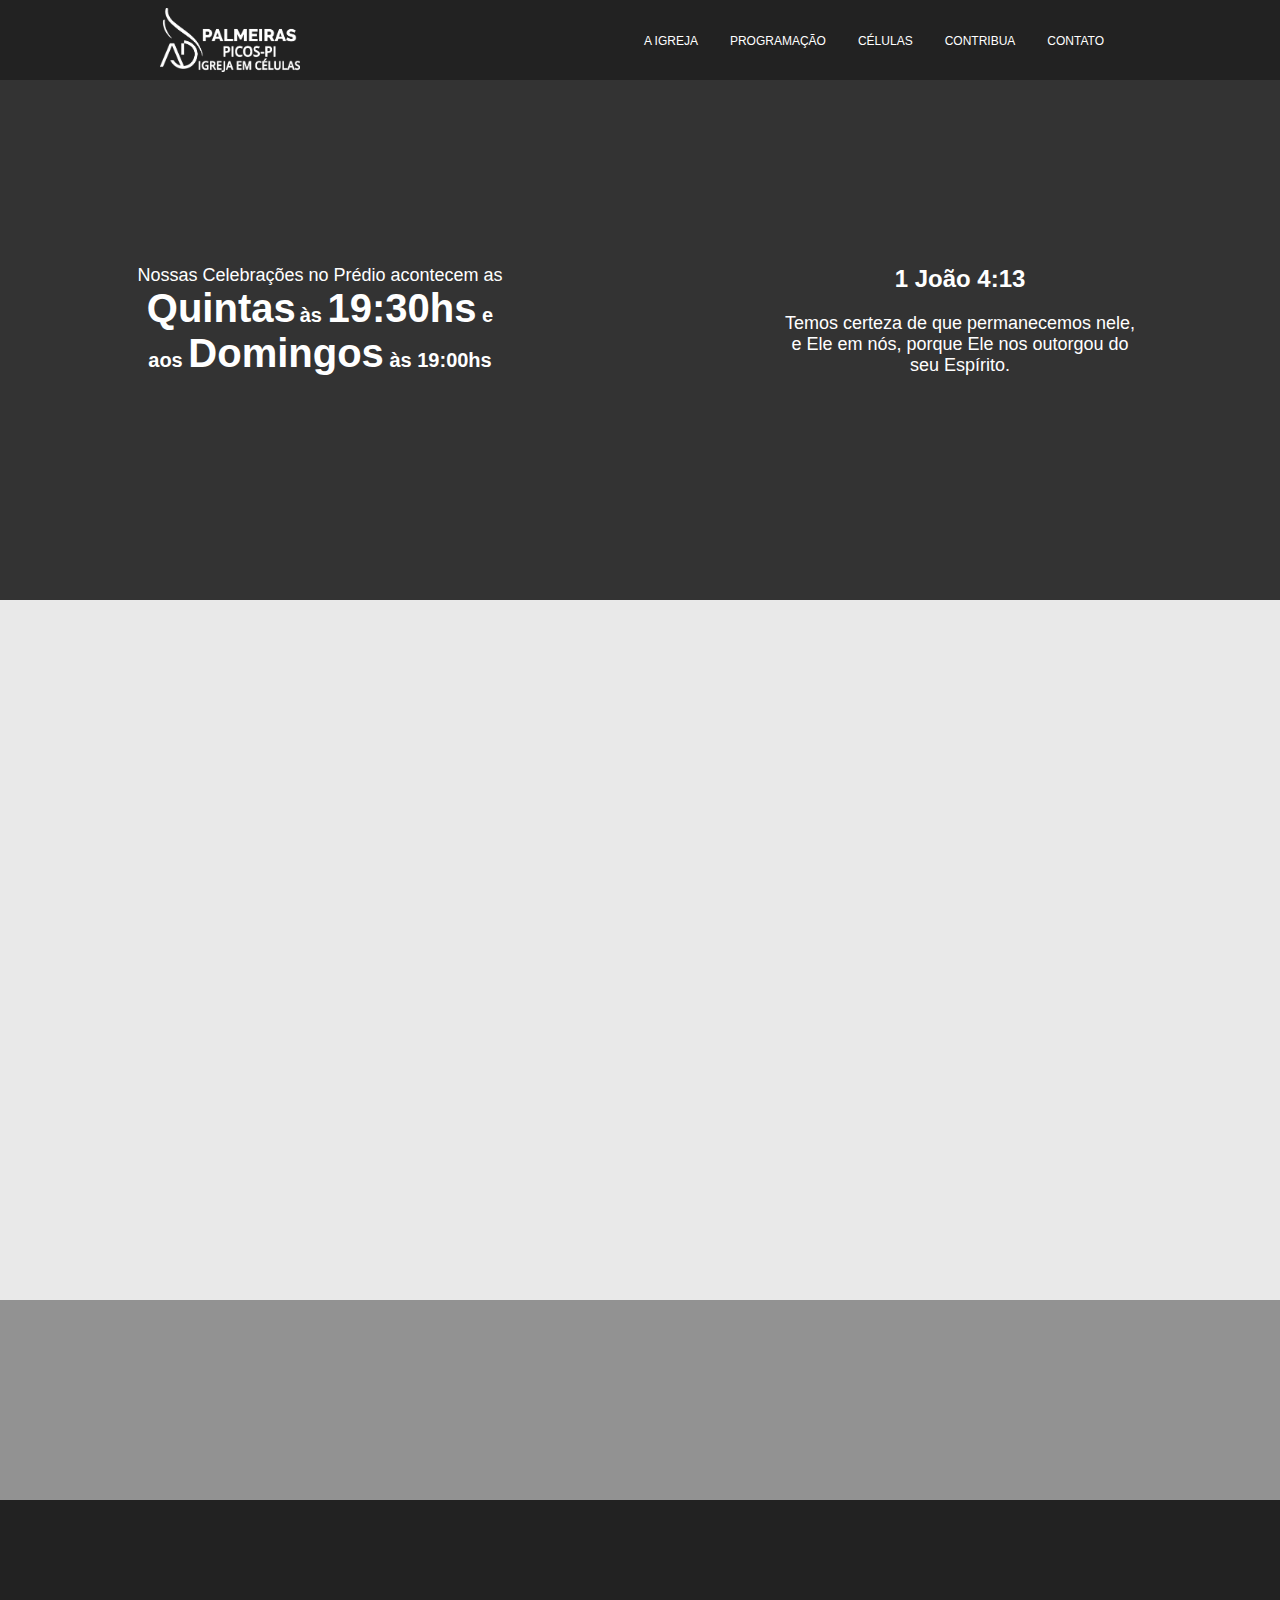
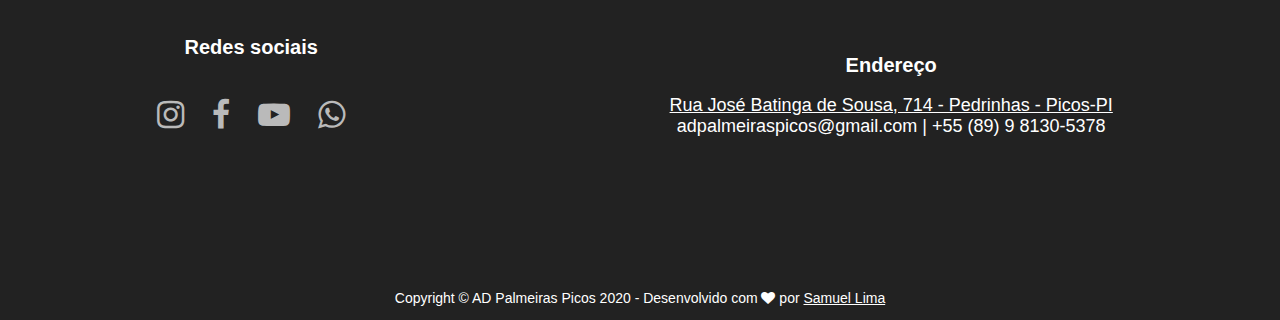
<file: index.html>
<!DOCTYPE html>
<html lang="pt-br">
  <head>
    <meta charset="UTF-8">
    <meta name="viewport" content="width=device-width, initial-scale=1.0">
    <title>AD Palmeiras Church</title>

    <link rel="stylesheet" href="./css/main.css">
  </head>

  <body>
    <header>
      <nav>
        <div class="container">
          <!-- LOGO DA IGREJA -->
          <img id="logo" src="./img/logo.png" alt="logo">

          <!-- BOTÃO DE MENU OCULTO PARA CELULAR -->
          <span id="mobile-menu"><button id="btnMenuMobile">Menu</button></span>

          <!-- MENU DE ACESSO -->
          <ul class="box-menu">
            <li class="menu-item"><a id="btn-a-igreja" href="">A IGREJA</a>
              <ul class="box-subMenu">
                <li class="subMenuItem"><a href="./pages/sobre.html">SOBRE NÓS</a></li>
                <li class="subMenuItem"><a href="./pages/ministerios.html">MINISTÉRIOS</a></li>
                <li class="subMenuItem"><a href="./pages/pastores.html">PASTORES</a></li>
              </ul>
            </li>

            <li class="menu-item"><a href="#">PROGRAMAÇÃO</a>
              <ul class="box-subMenu">
                <li class="subMenuItem"><a href="./pages/eventos.html">EVENTOS</a></li>
                <li class="subMenuItem"><a href="./pages/agenda.html">AGENDA</a></li>
              </ul>
            </li>

            <li class="menu-item"><a href="#">CÉLULAS</a>
              <ul class="box-subMenu">
                <li class="subMenuItem"><a href="./pages/todasAsCelulas.html">TODAS AS CÉLULAS</a></li>
                <li class="subMenuItem"><a href="./pages/queroParticipar.html">QUERO PARTICIPAR</a></li>
                <li class="subMenuItem"><a href="./pages/compartilhamento.html">COMPARTILHAMENTO</a></li>
              </ul>
            </li>

            <li class="menu-item"><a href="./pages/contribua.html">CONTRIBUA</a></li>
            <li class="menu-item"><a href="./pages/contato.html">CONTATO</a></li>
          </ul>
        </div>
      </nav>

      <div class="content-header">
        <div class="info-header">
          <p class="txt1">Nossas Celebrações no Prédio acontecem as</p>
          <span class="txt3">Quintas</span>
          <span class="txt2">às  <span class="txt3">19:30hs</span> e aos <span class="txt3">Domingos</span> às 19:00hs</span>
        </div>

        <div class="texto-biblico">
          <h2>1 João 4:13</h2>
          <p class="txt1">Temos certeza de que permanecemos nele, e Ele em nós, 
            porque Ele nos outorgou do seu Espírito.
          </p>
        </div>
      </div>
    </header>

    <main style="background-color: #e9e9e9; width: 100%; height: 700px;">
      <!-- CONTEÚDO PRINCIPAL DA HOME -->
    </main>

    <section style="background-color: #929292; width: 100%; height: 200px;">
      <!-- PÁGINA DE CAPTURA -->
    </section>

    <footer>
      <div class="infoFooter">

        <div class="box-social">
          <p class="txt2">Redes sociais</p><br>

          <ul class="social-list">
            <li class="icone-instagram">
              <a href="https://www.instagram.com/adpalmeiraspicos/" target="blank">
                <i class="fa fa-instagram" aria-hidden="true"></i>
              </a>
            </li>

            <li class="icone-facebook">
              <a href="https://www.facebook.com/adpalmeiraspicos/" target="blank">
                <i class="fa fa-facebook" aria-hidden="true"></i>
              </a>
            </li>

            <li class="icone-youtube">
              <a href="https://www.youtube.com/channel/UCHzd-3eNzYxPHLeCQanpg9g" target="blank">
                <i class="fa fa-youtube-play" aria-hidden="true"></i>
              </a>
            </li>

            <li class="icone-whatsapp">
              <a href="https://api.whatsapp.com/send?phone=558981305378&text=&source=&data=&app_absent=" target="blank">
                <i class="fa fa-whatsapp" aria-hidden="true"></i>
              </a>
            </li>
          </ul>
        </div>

        <div class="box-end">
          <p class="txt2">Endereço</p> <br>
          <a class="txt1" href="https://www.google.com.br/maps/place/7%C2%B004'30.7%22S+41%C2%B025'31.4%22W/@-7.075201,-41.4259452,209m/data=!3m2!1e3!4b1!4m14!1m7!3m6!1s0x79c1a9238d75625:0x7ba4c09108d435dd!2sR.+Projetada+Cento+e+Setenta+e+Quatro,+435-325+-+Pedrinhas,+Picos+-+PI,+64600-000!3b1!8m2!3d-7.0753603!4d-41.4254355!3m5!1s0x0:0x0!7e2!8m2!3d-7.0752006!4d-41.4253979?hl=pt-BR&authuser=0" target="blank">Rua José Batinga de Sousa, 714 - Pedrinhas - Picos-PI</a>
          <p class="txt1">adpalmeiraspicos@gmail.com | +55 (89) 9 8130-5378</p>
        </div>
      </div>

      <div class="credit">
        <p>Copyright &copy; AD Palmeiras Picos 2020 - Desenvolvido com <i class="fa fa-heart" aria-hidden="true"></i> por <a href="#samuel">Samuel Lima</a></p>
      </div>
    </footer>

    <script src="./scripts/index.js"></script>
  </body>
</html>
</file>
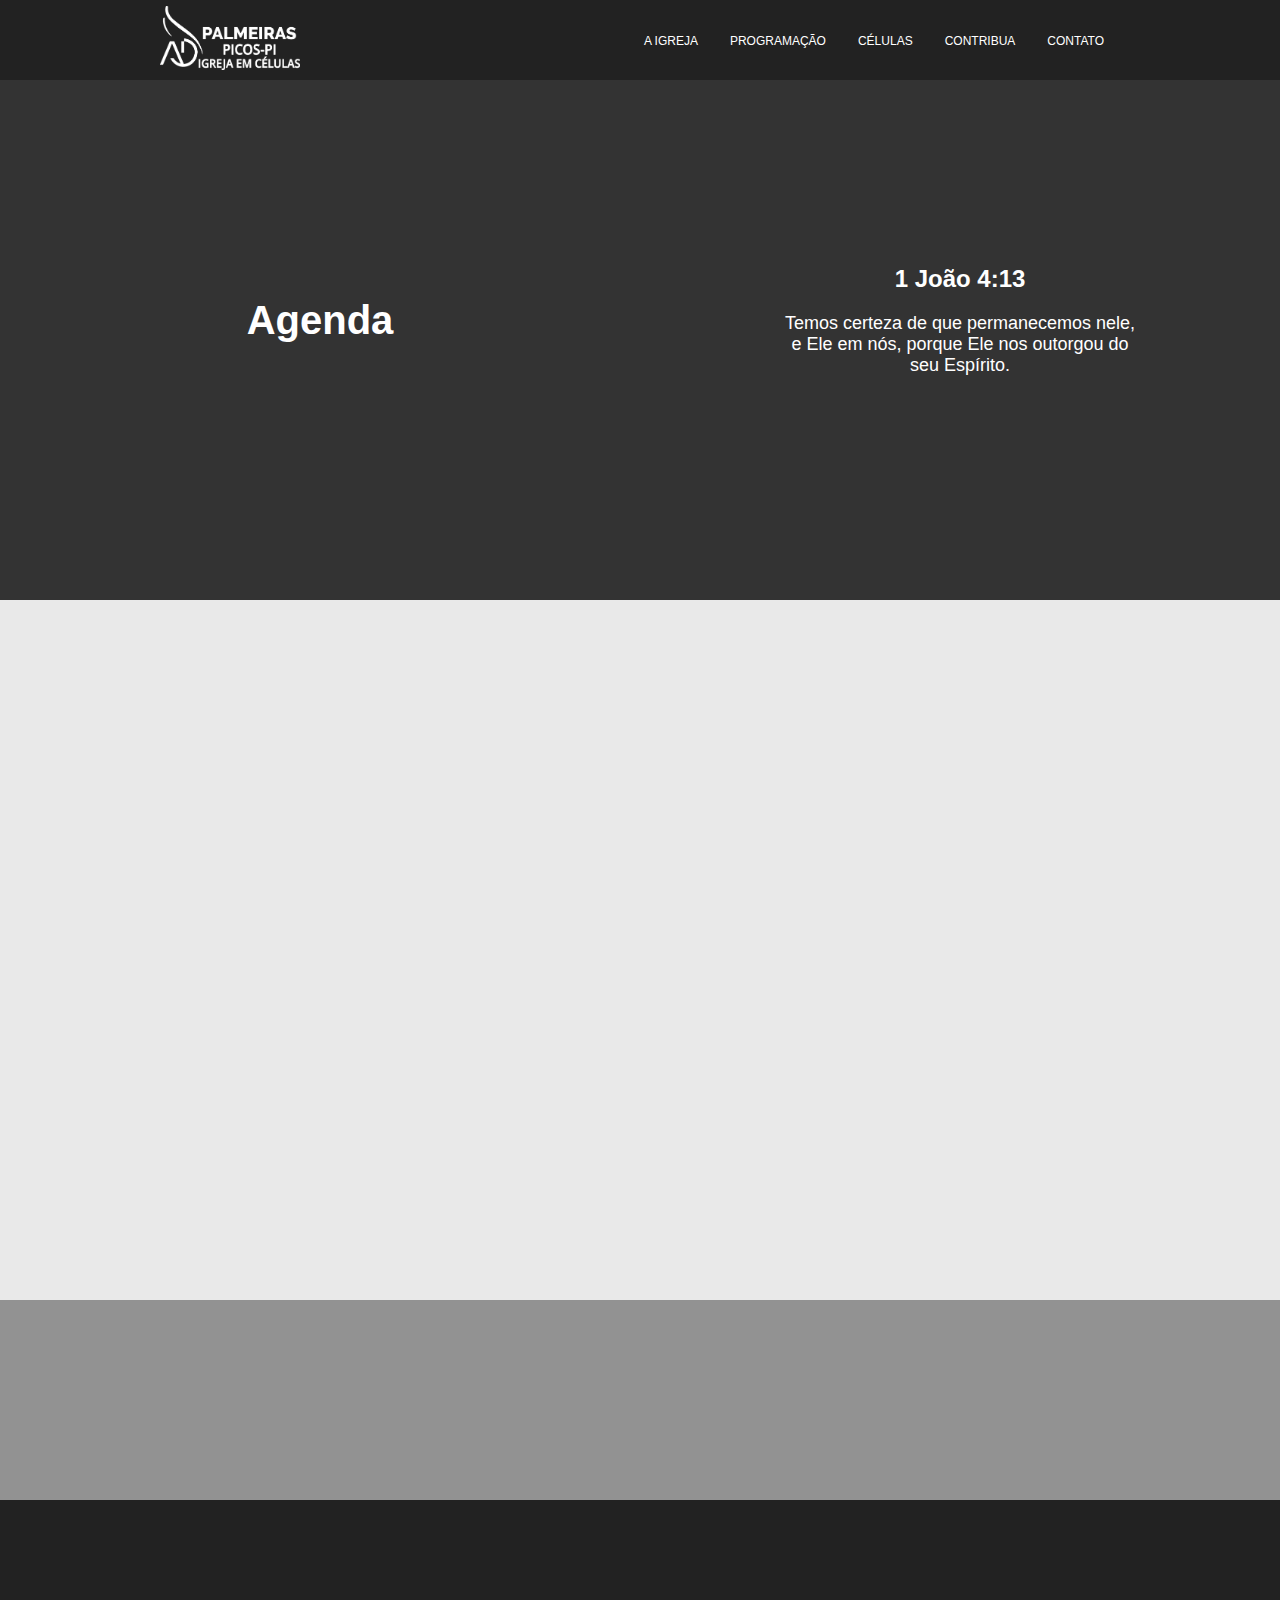
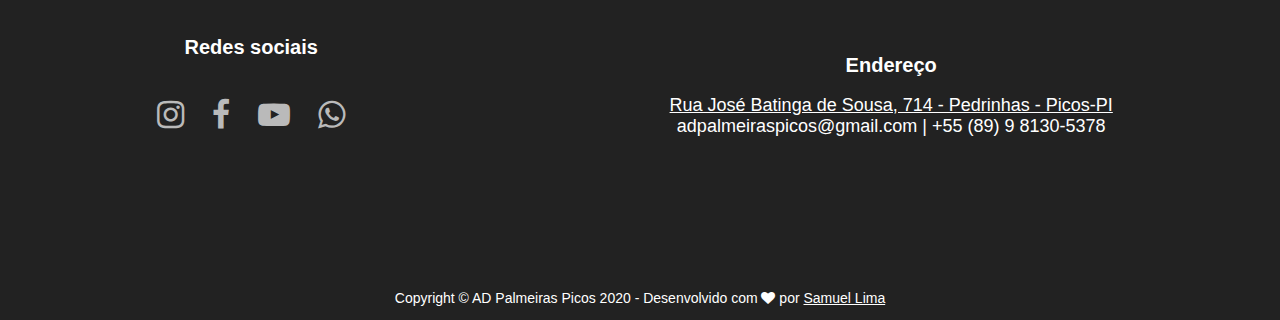
<file: pages/agenda.html>
<!DOCTYPE html>
<html lang="pt-br">
  <head>
    <meta charset="UTF-8">
    <meta name="viewport" content="width=device-width, initial-scale=1.0">
    <title>AD Palmeiras Church | Agenda</title>

    <link rel="stylesheet" href="../css/main.css">
  </head>

  <body>
    <header>
      <nav>
        <div class="container">
          <!-- LOGO DA IGREJA -->
          <a href="../index.html"><img id="logo" src="../img/logo.png" alt="logo"></a>

          <!-- BOTÃO DE MENU OCULTO PARA CELULAR -->
          <span id="mobile-menu"><button id="btnMenuMobile">Menu</button></span>

          <!-- MENU DE ACESSO -->
          <ul class="box-menu">
            <li class="menu-item"><a id="btn-a-igreja" href="">A IGREJA</a>
              <ul class="box-subMenu">
                <li class="subMenuItem"><a href="sobre.html">SOBRE NÓS</a></li>
                <li class="subMenuItem"><a href="./ministerios.html">MINISTÉRIOS</a></li>
                <li class="subMenuItem"><a href="./pastores.html">PASTORES</a></li>
              </ul>
            </li>

            <li class="menu-item"><a href="#">PROGRAMAÇÃO</a>
              <ul class="box-subMenu">
                <li class="subMenuItem"><a href="./eventos.html">EVENTOS</a></li>
                <li class="subMenuItem"><a href="#">AGENDA</a></li>
              </ul>
            </li>

            <li class="menu-item"><a href="#">CÉLULAS</a>
              <ul class="box-subMenu">
                <li class="subMenuItem"><a href="./todasAsCelulas.html">TODAS AS CÉLULAS</a></li>
                <li class="subMenuItem"><a href="./queroParticipar.html">QUERO PARTICIPAR</a></li>
                <li class="subMenuItem"><a href="./compartilhamento.html">COMPARTILHAMENTO</a></li>
              </ul>
            </li>

            <li class="menu-item"><a href="./contribua.html">CONTRIBUA</a></li>
            <li class="menu-item"><a href="./contato.html">CONTATO</a></li>
          </ul>
        </div>
      </nav>

      <div class="content-header">
        <div class="info-header">
          <p class="txt3">Agenda</p>
        </div>

        <div class="texto-biblico">
          <h2>1 João 4:13</h2>
          <p class="txt1">Temos certeza de que permanecemos nele, e Ele em nós, 
            porque Ele nos outorgou do seu Espírito.
          </p>
        </div>
      </div>
    </header>

    <main style="background-color: #e9e9e9; width: 100%; height: 700px;">
    </main>

    <section style="background-color: #929292; width: 100%; height: 200px;">
      <!-- PÁGINA DE CAPTURA -->
    </section>

    <footer>
      <div class="infoFooter">

        <div class="box-social">
          <p class="txt2">Redes sociais</p><br>

          <ul class="social-list">
            <li class="icone-instagram">
              <a href="https://www.instagram.com/adpalmeiraspicos/" target="blank">
                <i class="fa fa-instagram" aria-hidden="true"></i>
              </a>
            </li>

            <li class="icone-facebook">
              <a href="https://www.facebook.com/adpalmeiraspicos/" target="blank">
                <i class="fa fa-facebook" aria-hidden="true"></i>
              </a>
            </li>

            <li class="icone-youtube">
              <a href="https://www.youtube.com/channel/UCHzd-3eNzYxPHLeCQanpg9g" target="blank">
                <i class="fa fa-youtube-play" aria-hidden="true"></i>
              </a>
            </li>

            <li class="icone-whatsapp">
              <a href="https://api.whatsapp.com/send?phone=558981305378&text=&source=&data=&app_absent=" target="blank">
                <i class="fa fa-whatsapp" aria-hidden="true"></i>
              </a>
            </li>
          </ul>
        </div>

        <div class="box-end">
          <p class="txt2">Endereço</p> <br>
          <a class="txt1" href="https://www.google.com.br/maps/place/7%C2%B004'30.7%22S+41%C2%B025'31.4%22W/@-7.075201,-41.4259452,209m/data=!3m2!1e3!4b1!4m14!1m7!3m6!1s0x79c1a9238d75625:0x7ba4c09108d435dd!2sR.+Projetada+Cento+e+Setenta+e+Quatro,+435-325+-+Pedrinhas,+Picos+-+PI,+64600-000!3b1!8m2!3d-7.0753603!4d-41.4254355!3m5!1s0x0:0x0!7e2!8m2!3d-7.0752006!4d-41.4253979?hl=pt-BR&authuser=0" target="blank">Rua José Batinga de Sousa, 714 - Pedrinhas - Picos-PI</a>
          <p class="txt1">adpalmeiraspicos@gmail.com | +55 (89) 9 8130-5378</p>
        </div>
      </div>

      <div class="credit">
        <p>Copyright &copy; AD Palmeiras Picos 2020 - Desenvolvido com <i class="fa fa-heart" aria-hidden="true"></i> por <a href="#samuel">Samuel Lima</a></p>
      </div>
    </footer>

    <script src="../scripts/index.js"></script>
  </body>
</html>
</file>
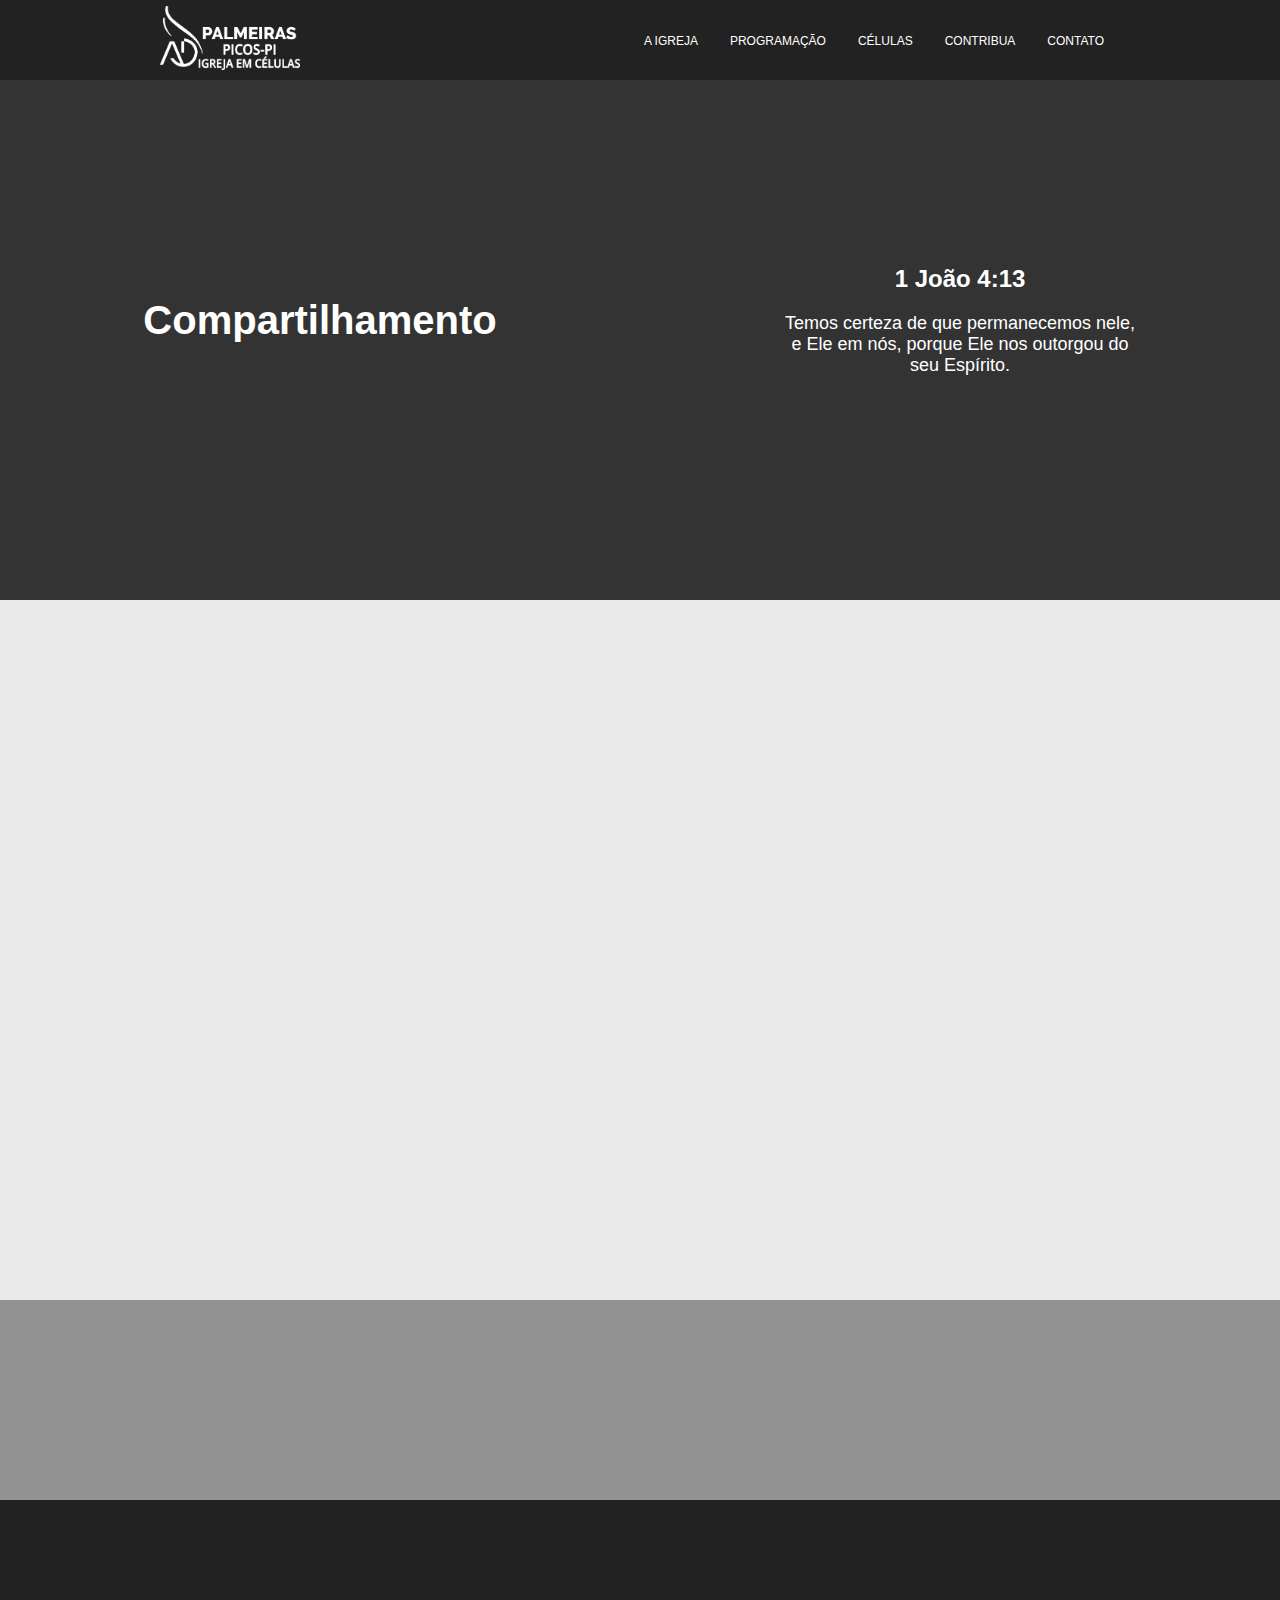
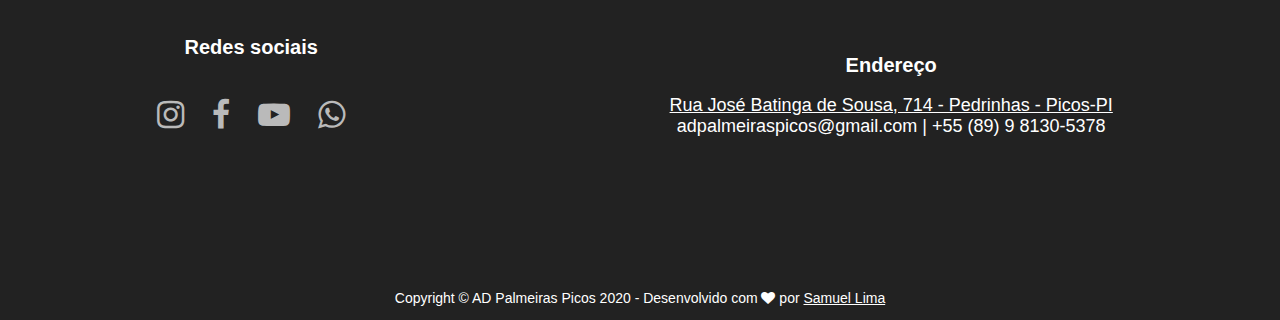
<file: pages/compartilhamento.html>
<!DOCTYPE html>
<html lang="pt-br">
  <head>
    <meta charset="UTF-8">
    <meta name="viewport" content="width=device-width, initial-scale=1.0">
    <title>AD Palmeiras Church | Compartilhamento</title>

    <link rel="stylesheet" href="../css/main.css">
  </head>

  <body>
    <header>
      <nav>
        <div class="container">
          <!-- LOGO DA IGREJA -->
          <a href="../index.html"><img id="logo" src="../img/logo.png" alt="logo"></a>

          <!-- BOTÃO DE MENU OCULTO PARA CELULAR -->
          <span id="mobile-menu"><button id="btnMenuMobile">Menu</button></span>

          <!-- MENU DE ACESSO -->
          <ul class="box-menu">
            <li class="menu-item"><a id="btn-a-igreja" href="">A IGREJA</a>
              <ul class="box-subMenu">
                <li class="subMenuItem"><a href="sobre.html">SOBRE NÓS</a></li>
                <li class="subMenuItem"><a href="./ministerios.html">MINISTÉRIOS</a></li>
                <li class="subMenuItem"><a href="./pastores.html">PASTORES</a></li>
              </ul>
            </li>

            <li class="menu-item"><a href="#">PROGRAMAÇÃO</a>
              <ul class="box-subMenu">
                <li class="subMenuItem"><a href="./eventos.html">EVENTOS</a></li>
                <li class="subMenuItem"><a href="./agenda.html">AGENDA</a></li>
              </ul>
            </li>

            <li class="menu-item"><a href="#">CÉLULAS</a>
              <ul class="box-subMenu">
                <li class="subMenuItem"><a href="./todasAsCelulas.html">TODAS AS CÉLULAS</a></li>
                <li class="subMenuItem"><a href="./queroParticipar.html">QUERO PARTICIPAR</a></li>
                <li class="subMenuItem"><a href="#">COMPARTILHAMENTO</a></li>
              </ul>
            </li>

            <li class="menu-item"><a href="./contribua.html">CONTRIBUA</a></li>
            <li class="menu-item"><a href="./contato.html">CONTATO</a></li>
          </ul>
        </div>
      </nav>

      <div class="content-header">
        <div class="info-header">
          <p class="txt3">Compartilhamento</p>
        </div>

        <div class="texto-biblico">
          <h2>1 João 4:13</h2>
          <p class="txt1">Temos certeza de que permanecemos nele, e Ele em nós, 
            porque Ele nos outorgou do seu Espírito.
          </p>
        </div>
      </div>
    </header>

    <main style="background-color: #e9e9e9; width: 100%; height: 700px;">
    </main>

    <section style="background-color: #929292; width: 100%; height: 200px;">
      <!-- PÁGINA DE CAPTURA -->
    </section>

    <footer>
      <div class="infoFooter">

        <div class="box-social">
          <p class="txt2">Redes sociais</p><br>

          <ul class="social-list">
            <li class="icone-instagram">
              <a href="https://www.instagram.com/adpalmeiraspicos/" target="blank">
                <i class="fa fa-instagram" aria-hidden="true"></i>
              </a>
            </li>

            <li class="icone-facebook">
              <a href="https://www.facebook.com/adpalmeiraspicos/" target="blank">
                <i class="fa fa-facebook" aria-hidden="true"></i>
              </a>
            </li>

            <li class="icone-youtube">
              <a href="https://www.youtube.com/channel/UCHzd-3eNzYxPHLeCQanpg9g" target="blank">
                <i class="fa fa-youtube-play" aria-hidden="true"></i>
              </a>
            </li>

            <li class="icone-whatsapp">
              <a href="https://api.whatsapp.com/send?phone=558981305378&text=&source=&data=&app_absent=" target="blank">
                <i class="fa fa-whatsapp" aria-hidden="true"></i>
              </a>
            </li>
          </ul>
        </div>

        <div class="box-end">
          <p class="txt2">Endereço</p> <br>
          <a class="txt1" href="https://www.google.com.br/maps/place/7%C2%B004'30.7%22S+41%C2%B025'31.4%22W/@-7.075201,-41.4259452,209m/data=!3m2!1e3!4b1!4m14!1m7!3m6!1s0x79c1a9238d75625:0x7ba4c09108d435dd!2sR.+Projetada+Cento+e+Setenta+e+Quatro,+435-325+-+Pedrinhas,+Picos+-+PI,+64600-000!3b1!8m2!3d-7.0753603!4d-41.4254355!3m5!1s0x0:0x0!7e2!8m2!3d-7.0752006!4d-41.4253979?hl=pt-BR&authuser=0" target="blank">Rua José Batinga de Sousa, 714 - Pedrinhas - Picos-PI</a>
          <p class="txt1">adpalmeiraspicos@gmail.com | +55 (89) 9 8130-5378</p>
        </div>
      </div>

      <div class="credit">
        <p>Copyright &copy; AD Palmeiras Picos 2020 - Desenvolvido com <i class="fa fa-heart" aria-hidden="true"></i> por <a href="#samuel">Samuel Lima</a></p>
      </div>
    </footer>

    <script src="../scripts/index.js"></script>
  </body>
</html>
</file>
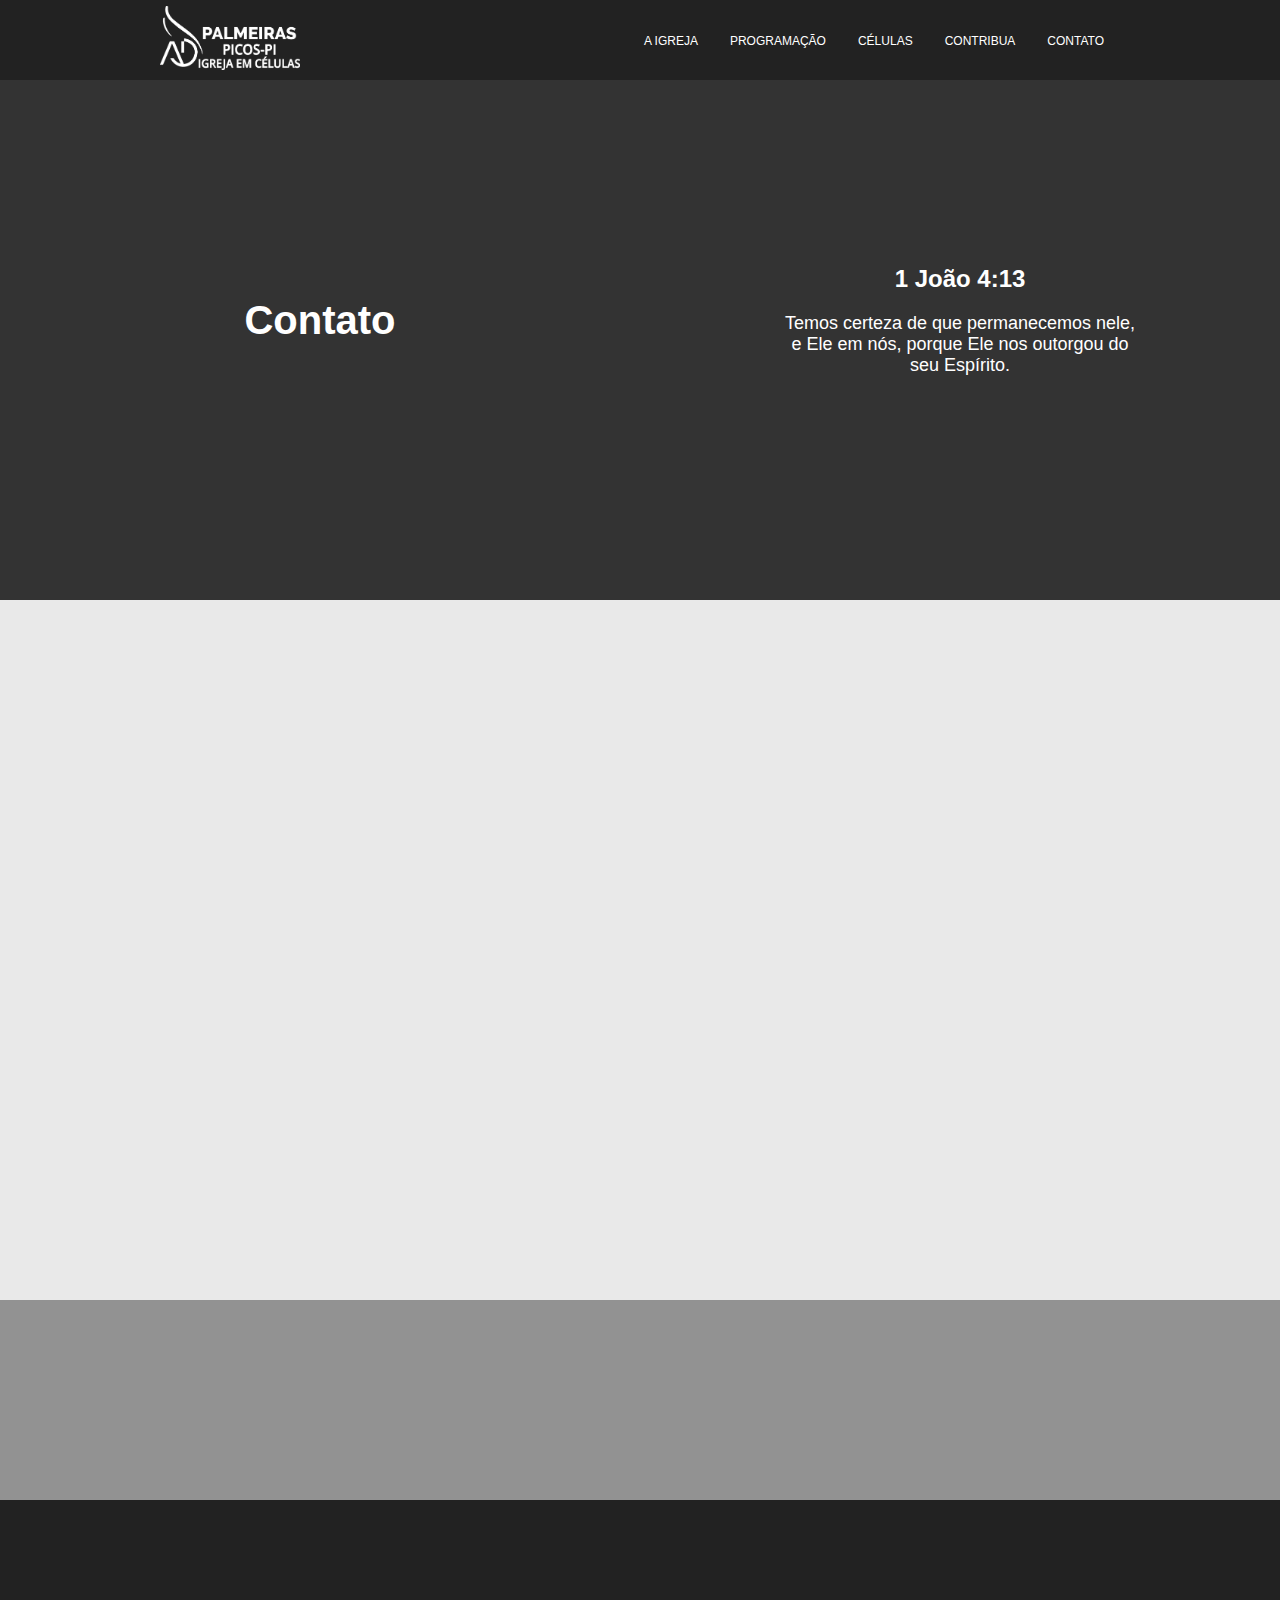
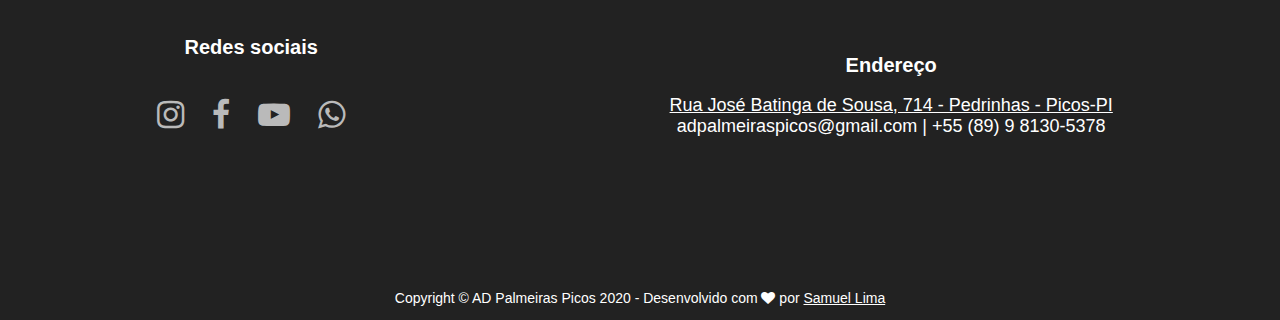
<file: pages/contato.html>
<!DOCTYPE html>
<html lang="pt-br">
  <head>
    <meta charset="UTF-8">
    <meta name="viewport" content="width=device-width, initial-scale=1.0">
    <title>AD Palmeiras Church | Contato</title>

    <link rel="stylesheet" href="../css/main.css">
  </head>

  <body>
    <header>
      <nav>
        <div class="container">
          <!-- LOGO DA IGREJA -->
          <a href="../index.html"><img id="logo" src="../img/logo.png" alt="logo"></a>

          <!-- BOTÃO DE MENU OCULTO PARA CELULAR -->
          <span id="mobile-menu"><button id="btnMenuMobile">Menu</button></span>

          <!-- MENU DE ACESSO -->
          <ul class="box-menu">
            <li class="menu-item"><a id="btn-a-igreja" href="">A IGREJA</a>
              <ul class="box-subMenu">
                <li class="subMenuItem"><a href="sobre.html">SOBRE NÓS</a></li>
                <li class="subMenuItem"><a href="./ministerios.html">MINISTÉRIOS</a></li>
                <li class="subMenuItem"><a href="./pastores.html">PASTORES</a></li>
              </ul>
            </li>

            <li class="menu-item"><a href="#">PROGRAMAÇÃO</a>
              <ul class="box-subMenu">
                <li class="subMenuItem"><a href="./eventos.html">EVENTOS</a></li>
                <li class="subMenuItem"><a href="./agenda.html">AGENDA</a></li>
              </ul>
            </li>

            <li class="menu-item"><a href="#">CÉLULAS</a>
              <ul class="box-subMenu">
                <li class="subMenuItem"><a href="./todasAsCelulas.html">TODAS AS CÉLULAS</a></li>
                <li class="subMenuItem"><a href="./queroParticipar.html">QUERO PARTICIPAR</a></li>
                <li class="subMenuItem"><a href="./compartilhamento.html">COMPARTILHAMENTO</a></li>
              </ul>
            </li>

            <li class="menu-item"><a href="./contribua.html">CONTRIBUA</a></li>
            <li class="menu-item"><a href="#">CONTATO</a></li>
          </ul>
        </div>
      </nav>

      <div class="content-header">
        <div class="info-header">
          <p class="txt3">Contato</p>
        </div>

        <div class="texto-biblico">
          <h2>1 João 4:13</h2>
          <p class="txt1">Temos certeza de que permanecemos nele, e Ele em nós, 
            porque Ele nos outorgou do seu Espírito.
          </p>
        </div>
      </div>
    </header>

    <main style="background-color: #e9e9e9; width: 100%; height: 700px;">
    </main>

    <section style="background-color: #929292; width: 100%; height: 200px;">
      <!-- PÁGINA DE CAPTURA -->
    </section>

    <footer>
      <div class="infoFooter">

        <div class="box-social">
          <p class="txt2">Redes sociais</p><br>

          <ul class="social-list">
            <li class="icone-instagram">
              <a href="https://www.instagram.com/adpalmeiraspicos/" target="blank">
                <i class="fa fa-instagram" aria-hidden="true"></i>
              </a>
            </li>

            <li class="icone-facebook">
              <a href="https://www.facebook.com/adpalmeiraspicos/" target="blank">
                <i class="fa fa-facebook" aria-hidden="true"></i>
              </a>
            </li>

            <li class="icone-youtube">
              <a href="https://www.youtube.com/channel/UCHzd-3eNzYxPHLeCQanpg9g" target="blank">
                <i class="fa fa-youtube-play" aria-hidden="true"></i>
              </a>
            </li>

            <li class="icone-whatsapp">
              <a href="https://api.whatsapp.com/send?phone=558981305378&text=&source=&data=&app_absent=" target="blank">
                <i class="fa fa-whatsapp" aria-hidden="true"></i>
              </a>
            </li>
          </ul>
        </div>

        <div class="box-end">
          <p class="txt2">Endereço</p> <br>
          <a class="txt1" href="https://www.google.com.br/maps/place/7%C2%B004'30.7%22S+41%C2%B025'31.4%22W/@-7.075201,-41.4259452,209m/data=!3m2!1e3!4b1!4m14!1m7!3m6!1s0x79c1a9238d75625:0x7ba4c09108d435dd!2sR.+Projetada+Cento+e+Setenta+e+Quatro,+435-325+-+Pedrinhas,+Picos+-+PI,+64600-000!3b1!8m2!3d-7.0753603!4d-41.4254355!3m5!1s0x0:0x0!7e2!8m2!3d-7.0752006!4d-41.4253979?hl=pt-BR&authuser=0" target="blank">Rua José Batinga de Sousa, 714 - Pedrinhas - Picos-PI</a>
          <p class="txt1">adpalmeiraspicos@gmail.com | +55 (89) 9 8130-5378</p>
        </div>
      </div>

      <div class="credit">
        <p>Copyright &copy; AD Palmeiras Picos 2020 - Desenvolvido com <i class="fa fa-heart" aria-hidden="true"></i> por <a href="#samuel">Samuel Lima</a></p>
      </div>
    </footer>

    <script src="../scripts/index.js"></script>
  </body>
</html>
</file>
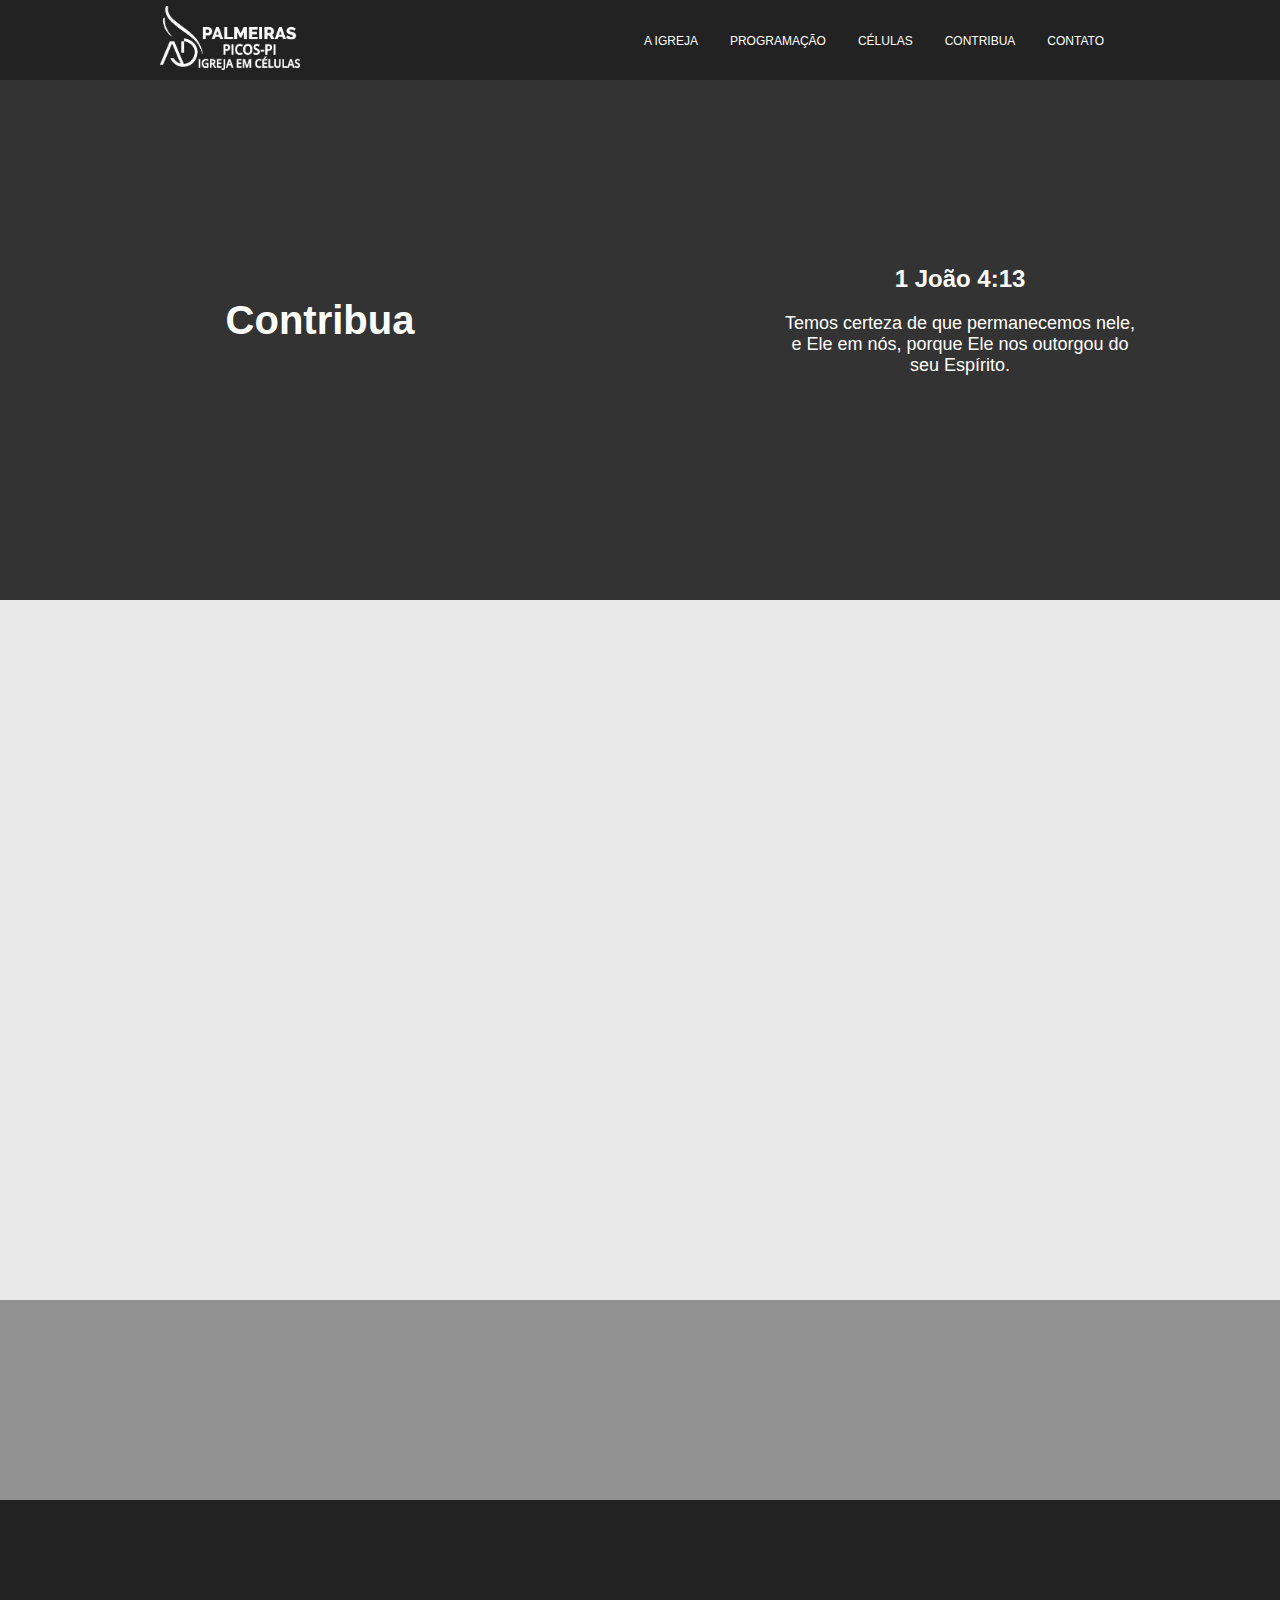
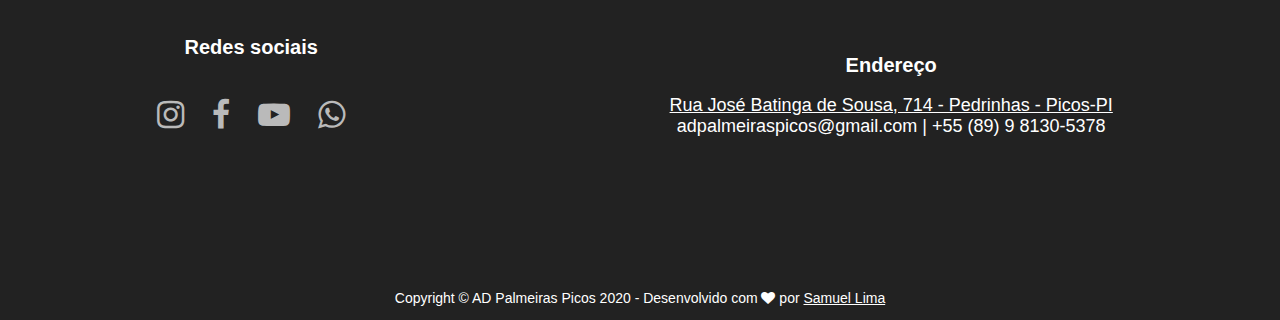
<file: pages/contribua.html>
<!DOCTYPE html>
<html lang="pt-br">
  <head>
    <meta charset="UTF-8">
    <meta name="viewport" content="width=device-width, initial-scale=1.0">
    <title>AD Palmeiras Church | Contribua</title>

    <link rel="stylesheet" href="../css/main.css">
  </head>

  <body>
    <header>
      <nav>
        <div class="container">
          <!-- LOGO DA IGREJA -->
          <a href="../index.html"><img id="logo" src="../img/logo.png" alt="logo"></a>

          <!-- BOTÃO DE MENU OCULTO PARA CELULAR -->
          <span id="mobile-menu"><button id="btnMenuMobile">Menu</button></span>

          <!-- MENU DE ACESSO -->
          <ul class="box-menu">
            <li class="menu-item"><a id="btn-a-igreja" href="">A IGREJA</a>
              <ul class="box-subMenu">
                <li class="subMenuItem"><a href="sobre.html">SOBRE NÓS</a></li>
                <li class="subMenuItem"><a href="./ministerios.html">MINISTÉRIOS</a></li>
                <li class="subMenuItem"><a href="./pastores.html">PASTORES</a></li>
              </ul>
            </li>

            <li class="menu-item"><a href="#">PROGRAMAÇÃO</a>
              <ul class="box-subMenu">
                <li class="subMenuItem"><a href="./eventos.html">EVENTOS</a></li>
                <li class="subMenuItem"><a href="./agenda.html">AGENDA</a></li>
              </ul>
            </li>

            <li class="menu-item"><a href="#">CÉLULAS</a>
              <ul class="box-subMenu">
                <li class="subMenuItem"><a href="./todasAsCelulas.html">TODAS AS CÉLULAS</a></li>
                <li class="subMenuItem"><a href="./queroParticipar.html">QUERO PARTICIPAR</a></li>
                <li class="subMenuItem"><a href="./compartilhamento.html">COMPARTILHAMENTO</a></li>
              </ul>
            </li>

            <li class="menu-item"><a href="#">CONTRIBUA</a></li>
            <li class="menu-item"><a href="./contato.html">CONTATO</a></li>
          </ul>
        </div>
      </nav>

      <div class="content-header">
        <div class="info-header">
          <p class="txt3">Contribua</p>
        </div>

        <div class="texto-biblico">
          <h2>1 João 4:13</h2>
          <p class="txt1">Temos certeza de que permanecemos nele, e Ele em nós, 
            porque Ele nos outorgou do seu Espírito.
          </p>
        </div>
      </div>
    </header>

    <main style="background-color: #e9e9e9; width: 100%; height: 700px;">
    </main>

    <section style="background-color: #929292; width: 100%; height: 200px;">
      <!-- PÁGINA DE CAPTURA -->
    </section>

    <footer>
      <div class="infoFooter">

        <div class="box-social">
          <p class="txt2">Redes sociais</p><br>

          <ul class="social-list">
            <li class="icone-instagram">
              <a href="https://www.instagram.com/adpalmeiraspicos/" target="blank">
                <i class="fa fa-instagram" aria-hidden="true"></i>
              </a>
            </li>

            <li class="icone-facebook">
              <a href="https://www.facebook.com/adpalmeiraspicos/" target="blank">
                <i class="fa fa-facebook" aria-hidden="true"></i>
              </a>
            </li>

            <li class="icone-youtube">
              <a href="https://www.youtube.com/channel/UCHzd-3eNzYxPHLeCQanpg9g" target="blank">
                <i class="fa fa-youtube-play" aria-hidden="true"></i>
              </a>
            </li>

            <li class="icone-whatsapp">
              <a href="https://api.whatsapp.com/send?phone=558981305378&text=&source=&data=&app_absent=" target="blank">
                <i class="fa fa-whatsapp" aria-hidden="true"></i>
              </a>
            </li>
          </ul>
        </div>

        <div class="box-end">
          <p class="txt2">Endereço</p> <br>
          <a class="txt1" href="https://www.google.com.br/maps/place/7%C2%B004'30.7%22S+41%C2%B025'31.4%22W/@-7.075201,-41.4259452,209m/data=!3m2!1e3!4b1!4m14!1m7!3m6!1s0x79c1a9238d75625:0x7ba4c09108d435dd!2sR.+Projetada+Cento+e+Setenta+e+Quatro,+435-325+-+Pedrinhas,+Picos+-+PI,+64600-000!3b1!8m2!3d-7.0753603!4d-41.4254355!3m5!1s0x0:0x0!7e2!8m2!3d-7.0752006!4d-41.4253979?hl=pt-BR&authuser=0" target="blank">Rua José Batinga de Sousa, 714 - Pedrinhas - Picos-PI</a>
          <p class="txt1">adpalmeiraspicos@gmail.com | +55 (89) 9 8130-5378</p>
        </div>
      </div>

      <div class="credit">
        <p>Copyright &copy; AD Palmeiras Picos 2020 - Desenvolvido com <i class="fa fa-heart" aria-hidden="true"></i> por <a href="#samuel">Samuel Lima</a></p>
      </div>
    </footer>

    <script src="../scripts/index.js"></script>
  </body>
</html>
</file>
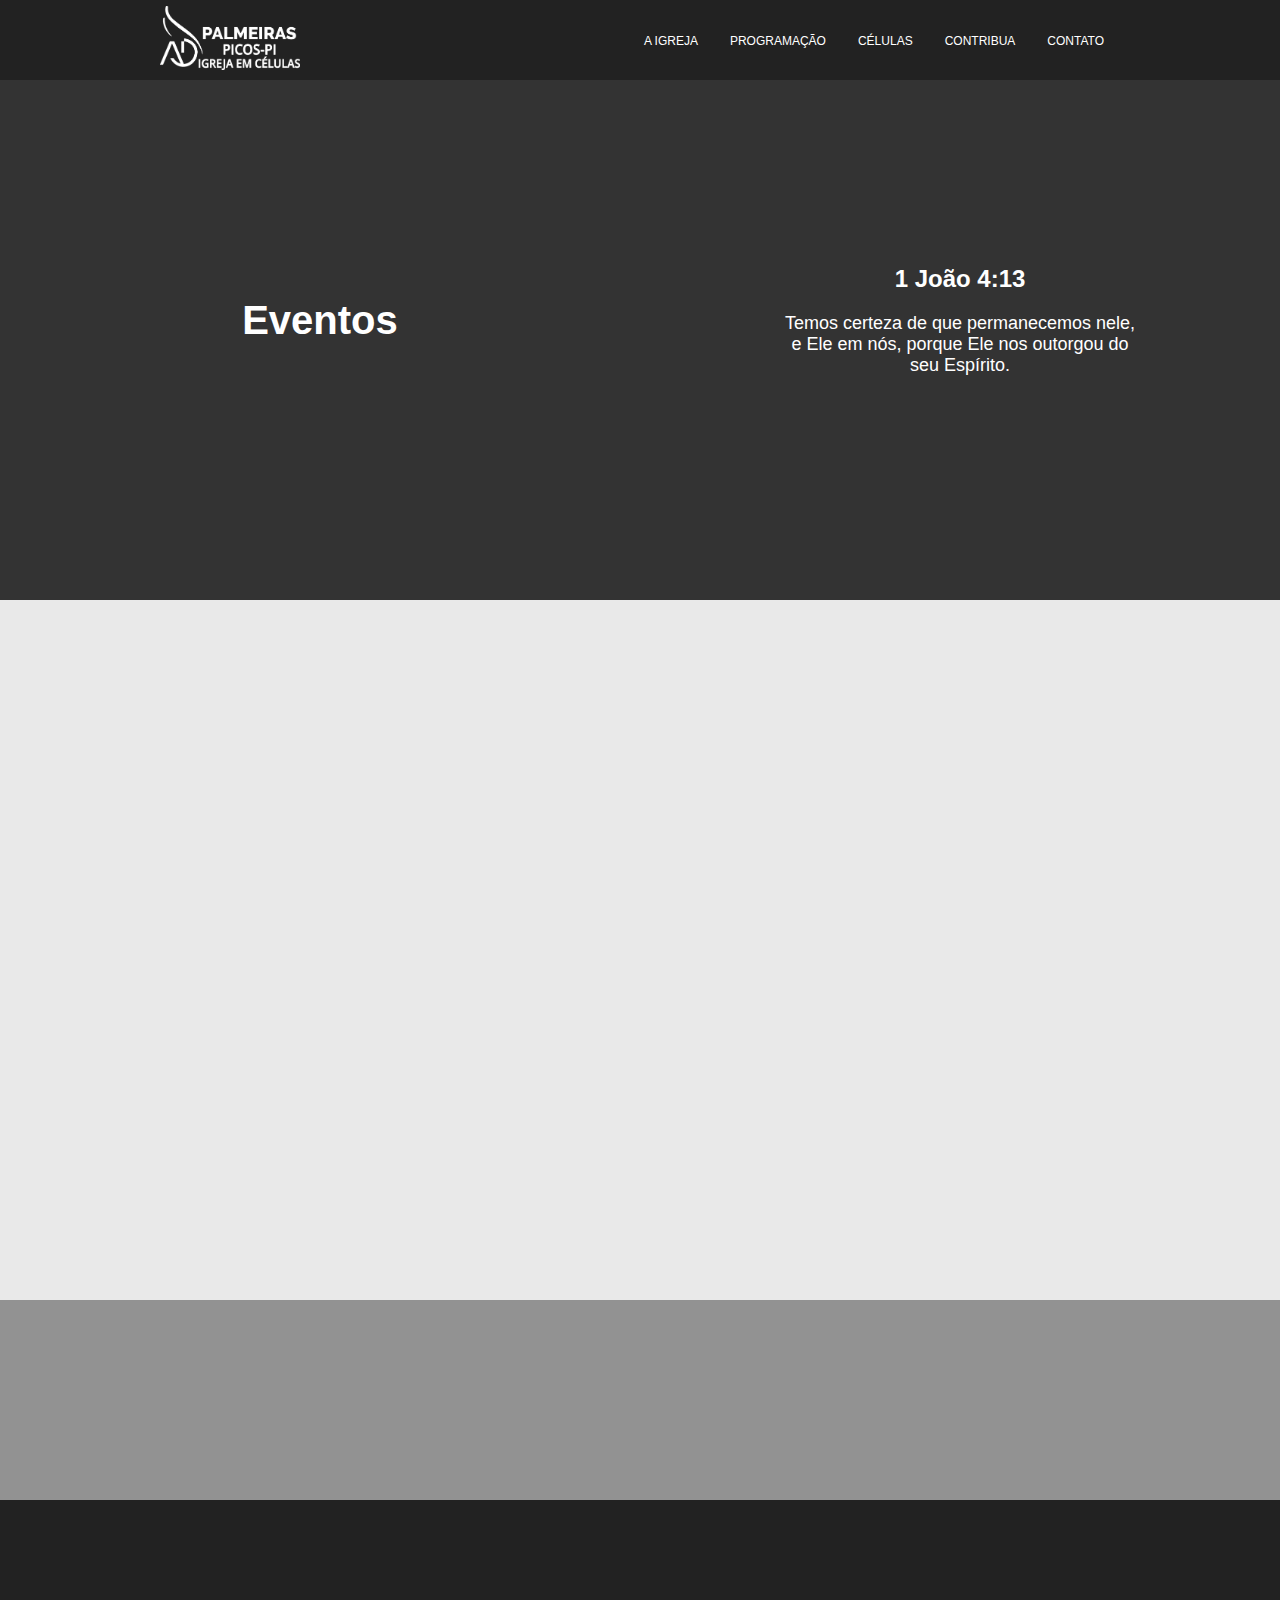
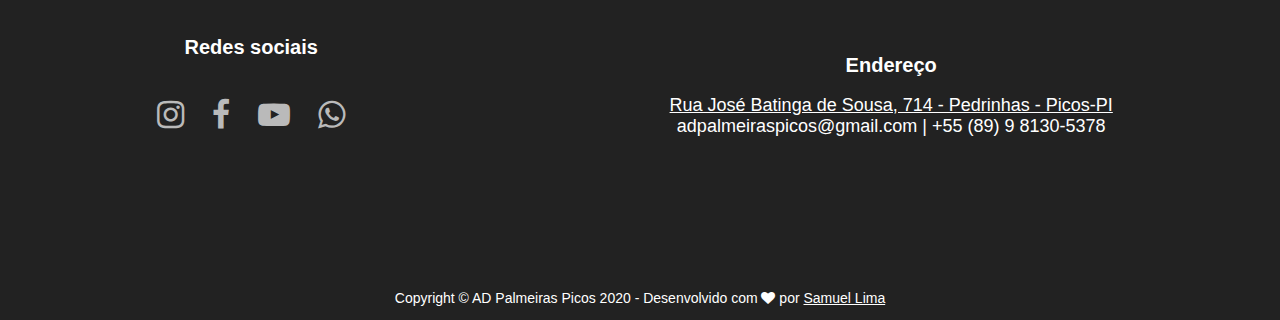
<file: pages/eventos.html>
<!DOCTYPE html>
<html lang="pt-br">
  <head>
    <meta charset="UTF-8">
    <meta name="viewport" content="width=device-width, initial-scale=1.0">
    <title>AD Palmeiras Church | Eventos</title>

    <link rel="stylesheet" href="../css/main.css">
  </head>

  <body>
    <header>
      <nav>
        <div class="container">
          <!-- LOGO DA IGREJA -->
          <a href="../index.html"><img id="logo" src="../img/logo.png" alt="logo"></a>

          <!-- BOTÃO DE MENU OCULTO PARA CELULAR -->
          <span id="mobile-menu"><button id="btnMenuMobile">Menu</button></span>

          <!-- MENU DE ACESSO -->
          <ul class="box-menu">
            <li class="menu-item"><a id="btn-a-igreja" href="">A IGREJA</a>
              <ul class="box-subMenu">
                <li class="subMenuItem"><a href="sobre.html">SOBRE NÓS</a></li>
                <li class="subMenuItem"><a href="./ministerios.html">MINISTÉRIOS</a></li>
                <li class="subMenuItem"><a href="./pastores.html">PASTORES</a></li>
              </ul>
            </li>

            <li class="menu-item"><a href="#">PROGRAMAÇÃO</a>
              <ul class="box-subMenu">
                <li class="subMenuItem"><a href="#">EVENTOS</a></li>
                <li class="subMenuItem"><a href="./agenda.html">AGENDA</a></li>
              </ul>
            </li>

            <li class="menu-item"><a href="#">CÉLULAS</a>
              <ul class="box-subMenu">
                <li class="subMenuItem"><a href="./todasAsCelulas.html">TODAS AS CÉLULAS</a></li>
                <li class="subMenuItem"><a href="./queroParticipar.html">QUERO PARTICIPAR</a></li>
                <li class="subMenuItem"><a href="./compartilhamento.html">COMPARTILHAMENTO</a></li>
              </ul>
            </li>

            <li class="menu-item"><a href="./contribua.html">CONTRIBUA</a></li>
            <li class="menu-item"><a href="./contato.html">CONTATO</a></li>
          </ul>
        </div>
      </nav>

      <div class="content-header">
        <div class="info-header">
          <p class="txt3">Eventos</p>
        </div>

        <div class="texto-biblico">
          <h2>1 João 4:13</h2>
          <p class="txt1">Temos certeza de que permanecemos nele, e Ele em nós, 
            porque Ele nos outorgou do seu Espírito.
          </p>
        </div>
      </div>
    </header>

    <main style="background-color: #e9e9e9; width: 100%; height: 700px;">
    </main>

    <section style="background-color: #929292; width: 100%; height: 200px;">
      <!-- PÁGINA DE CAPTURA -->
    </section>

    <footer>
      <div class="infoFooter">

        <div class="box-social">
          <p class="txt2">Redes sociais</p><br>

          <ul class="social-list">
            <li class="icone-instagram">
              <a href="https://www.instagram.com/adpalmeiraspicos/" target="blank">
                <i class="fa fa-instagram" aria-hidden="true"></i>
              </a>
            </li>

            <li class="icone-facebook">
              <a href="https://www.facebook.com/adpalmeiraspicos/" target="blank">
                <i class="fa fa-facebook" aria-hidden="true"></i>
              </a>
            </li>

            <li class="icone-youtube">
              <a href="https://www.youtube.com/channel/UCHzd-3eNzYxPHLeCQanpg9g" target="blank">
                <i class="fa fa-youtube-play" aria-hidden="true"></i>
              </a>
            </li>

            <li class="icone-whatsapp">
              <a href="https://api.whatsapp.com/send?phone=558981305378&text=&source=&data=&app_absent=" target="blank">
                <i class="fa fa-whatsapp" aria-hidden="true"></i>
              </a>
            </li>
          </ul>
        </div>

        <div class="box-end">
          <p class="txt2">Endereço</p> <br>
          <a class="txt1" href="https://www.google.com.br/maps/place/7%C2%B004'30.7%22S+41%C2%B025'31.4%22W/@-7.075201,-41.4259452,209m/data=!3m2!1e3!4b1!4m14!1m7!3m6!1s0x79c1a9238d75625:0x7ba4c09108d435dd!2sR.+Projetada+Cento+e+Setenta+e+Quatro,+435-325+-+Pedrinhas,+Picos+-+PI,+64600-000!3b1!8m2!3d-7.0753603!4d-41.4254355!3m5!1s0x0:0x0!7e2!8m2!3d-7.0752006!4d-41.4253979?hl=pt-BR&authuser=0" target="blank">Rua José Batinga de Sousa, 714 - Pedrinhas - Picos-PI</a>
          <p class="txt1">adpalmeiraspicos@gmail.com | +55 (89) 9 8130-5378</p>
        </div>
      </div>

      <div class="credit">
        <p>Copyright &copy; AD Palmeiras Picos 2020 - Desenvolvido com <i class="fa fa-heart" aria-hidden="true"></i> por <a href="#samuel">Samuel Lima</a></p>
      </div>
    </footer>

    <script src="../scripts/index.js"></script>
  </body>
</html>
</file>
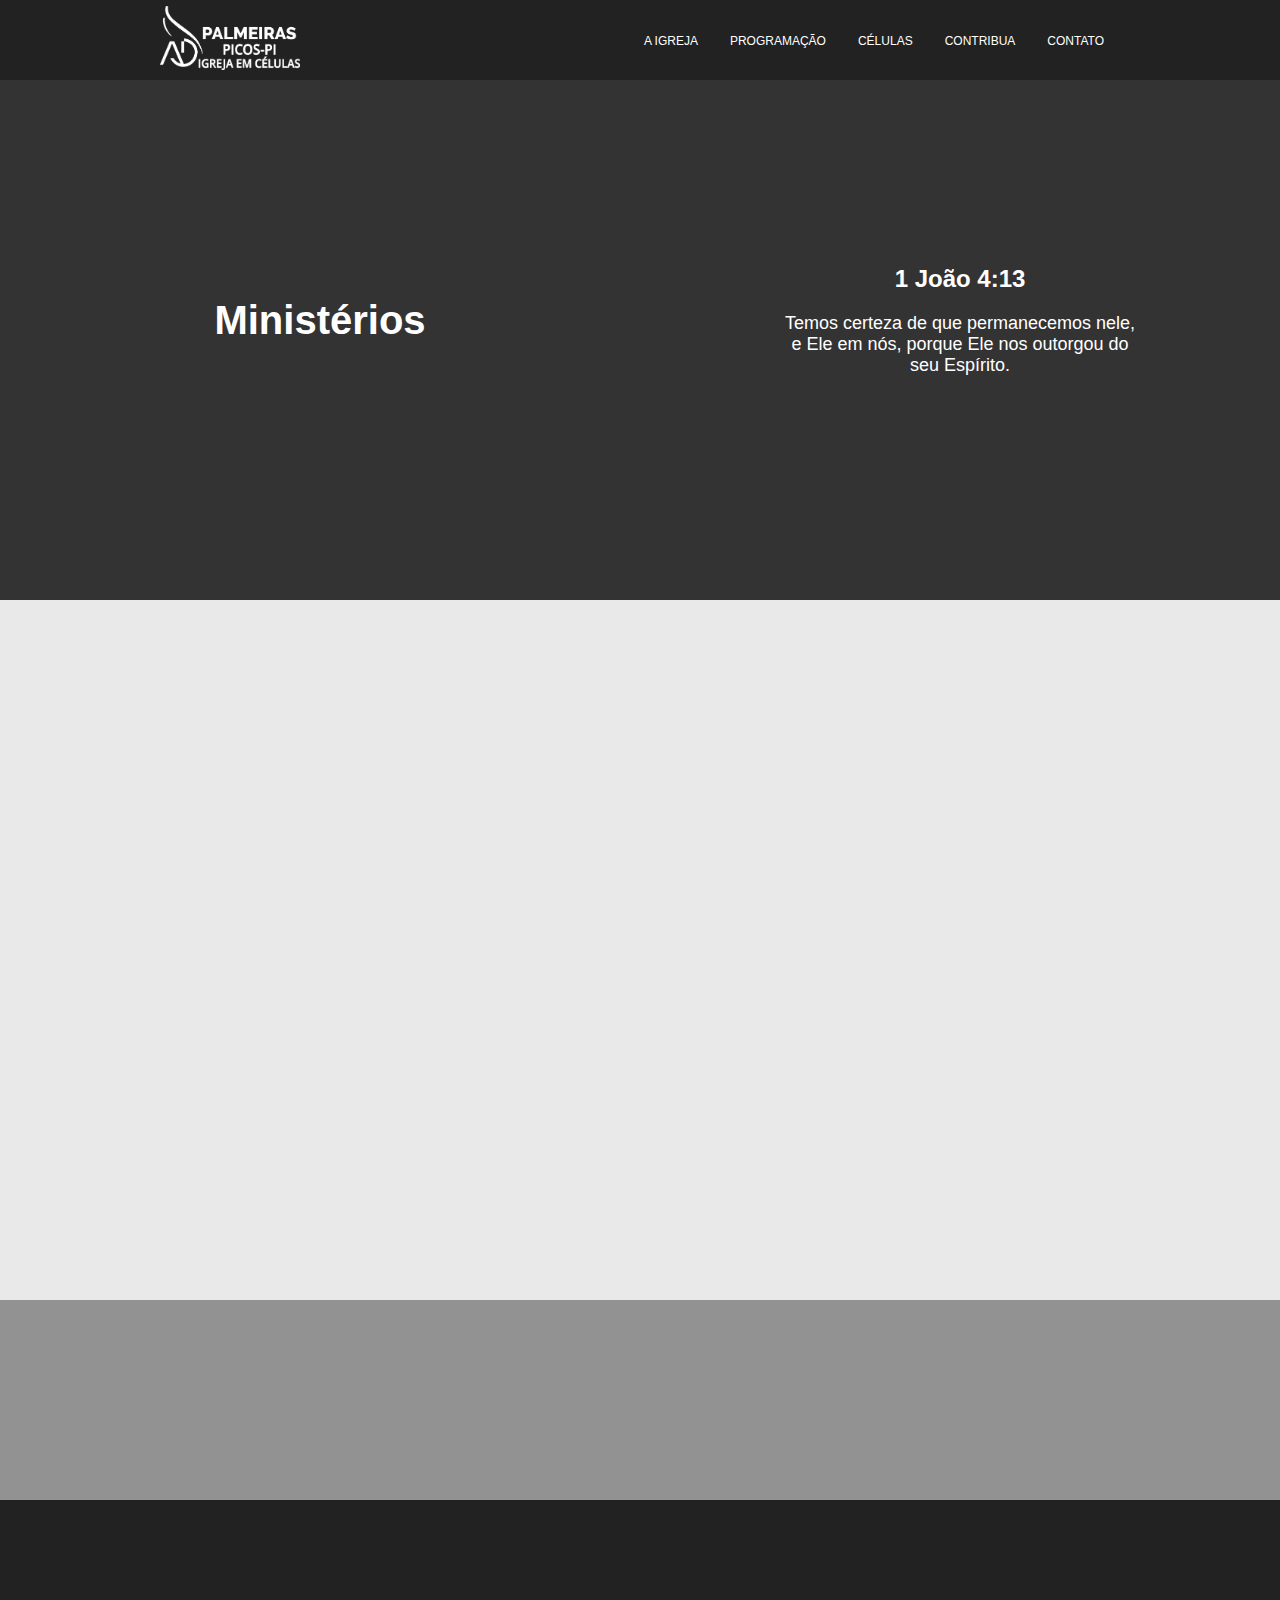
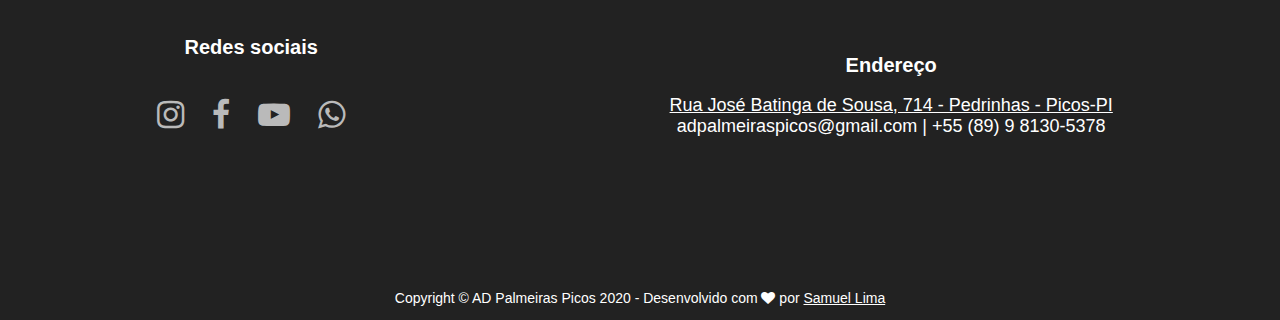
<file: pages/ministerios.html>
<!DOCTYPE html>
<html lang="pt-br">
  <head>
    <meta charset="UTF-8">
    <meta name="viewport" content="width=device-width, initial-scale=1.0">
    <title>AD Palmeiras Church | Ministérios</title>

    <link rel="stylesheet" href="../css/main.css">
  </head>

  <body>
    <header>
      <nav>
        <div class="container">
          <!-- LOGO DA IGREJA -->
          <a href="../index.html"><img id="logo" src="../img/logo.png" alt="logo"></a>

          <!-- BOTÃO DE MENU OCULTO PARA CELULAR -->
          <span id="mobile-menu"><button id="btnMenuMobile">Menu</button></span>

          <!-- MENU DE ACESSO -->
          <ul class="box-menu">
            <li class="menu-item"><a id="btn-a-igreja" href="">A IGREJA</a>
              <ul class="box-subMenu">
                <li class="subMenuItem"><a href="sobre.html">SOBRE NÓS</a></li>
                <li class="subMenuItem"><a href="#">MINISTÉRIOS</a></li>
                <li class="subMenuItem"><a href="./pastores.html">PASTORES</a></li>
              </ul>
            </li>

            <li class="menu-item"><a href="#">PROGRAMAÇÃO</a>
              <ul class="box-subMenu">
                <li class="subMenuItem"><a href="./eventos.html">EVENTOS</a></li>
                <li class="subMenuItem"><a href="./agenda.html">AGENDA</a></li>
              </ul>
            </li>

            <li class="menu-item"><a href="#">CÉLULAS</a>
              <ul class="box-subMenu">
                <li class="subMenuItem"><a href="./todasAsCelulas.html">TODAS AS CÉLULAS</a></li>
                <li class="subMenuItem"><a href="./queroParticipar.html">QUERO PARTICIPAR</a></li>
                <li class="subMenuItem"><a href="./compartilhamento.html">COMPARTILHAMENTO</a></li>
              </ul>
            </li>

            <li class="menu-item"><a href="./contribua.html">CONTRIBUA</a></li>
            <li class="menu-item"><a href="./contato.html">CONTATO</a></li>
          </ul>
        </div>
      </nav>

      <div class="content-header">
        <div class="info-header">
          <p class="txt3">Ministérios</p>
        </div>

        <div class="texto-biblico">
          <h2>1 João 4:13</h2>
          <p class="txt1">Temos certeza de que permanecemos nele, e Ele em nós, 
            porque Ele nos outorgou do seu Espírito.
          </p>
        </div>
      </div>
    </header>

    <main style="background-color: #e9e9e9; width: 100%; height: 700px;">
    </main>

    <section style="background-color: #929292; width: 100%; height: 200px;">
      <!-- PÁGINA DE CAPTURA -->
    </section>

    <footer>
      <div class="infoFooter">

        <div class="box-social">
          <p class="txt2">Redes sociais</p><br>

          <ul class="social-list">
            <li class="icone-instagram">
              <a href="https://www.instagram.com/adpalmeiraspicos/" target="blank">
                <i class="fa fa-instagram" aria-hidden="true"></i>
              </a>
            </li>

            <li class="icone-facebook">
              <a href="https://www.facebook.com/adpalmeiraspicos/" target="blank">
                <i class="fa fa-facebook" aria-hidden="true"></i>
              </a>
            </li>

            <li class="icone-youtube">
              <a href="https://www.youtube.com/channel/UCHzd-3eNzYxPHLeCQanpg9g" target="blank">
                <i class="fa fa-youtube-play" aria-hidden="true"></i>
              </a>
            </li>

            <li class="icone-whatsapp">
              <a href="https://api.whatsapp.com/send?phone=558981305378&text=&source=&data=&app_absent=" target="blank">
                <i class="fa fa-whatsapp" aria-hidden="true"></i>
              </a>
            </li>
          </ul>
        </div>

        <div class="box-end">
          <p class="txt2">Endereço</p> <br>
          <a class="txt1" href="https://www.google.com.br/maps/place/7%C2%B004'30.7%22S+41%C2%B025'31.4%22W/@-7.075201,-41.4259452,209m/data=!3m2!1e3!4b1!4m14!1m7!3m6!1s0x79c1a9238d75625:0x7ba4c09108d435dd!2sR.+Projetada+Cento+e+Setenta+e+Quatro,+435-325+-+Pedrinhas,+Picos+-+PI,+64600-000!3b1!8m2!3d-7.0753603!4d-41.4254355!3m5!1s0x0:0x0!7e2!8m2!3d-7.0752006!4d-41.4253979?hl=pt-BR&authuser=0" target="blank">Rua José Batinga de Sousa, 714 - Pedrinhas - Picos-PI</a>
          <p class="txt1">adpalmeiraspicos@gmail.com | +55 (89) 9 8130-5378</p>
        </div>
      </div>

      <div class="credit">
        <p>Copyright &copy; AD Palmeiras Picos 2020 - Desenvolvido com <i class="fa fa-heart" aria-hidden="true"></i> por <a href="#samuel">Samuel Lima</a></p>
      </div>
    </footer>

    <script src="../scripts/index.js"></script>
  </body>
</html>
</file>
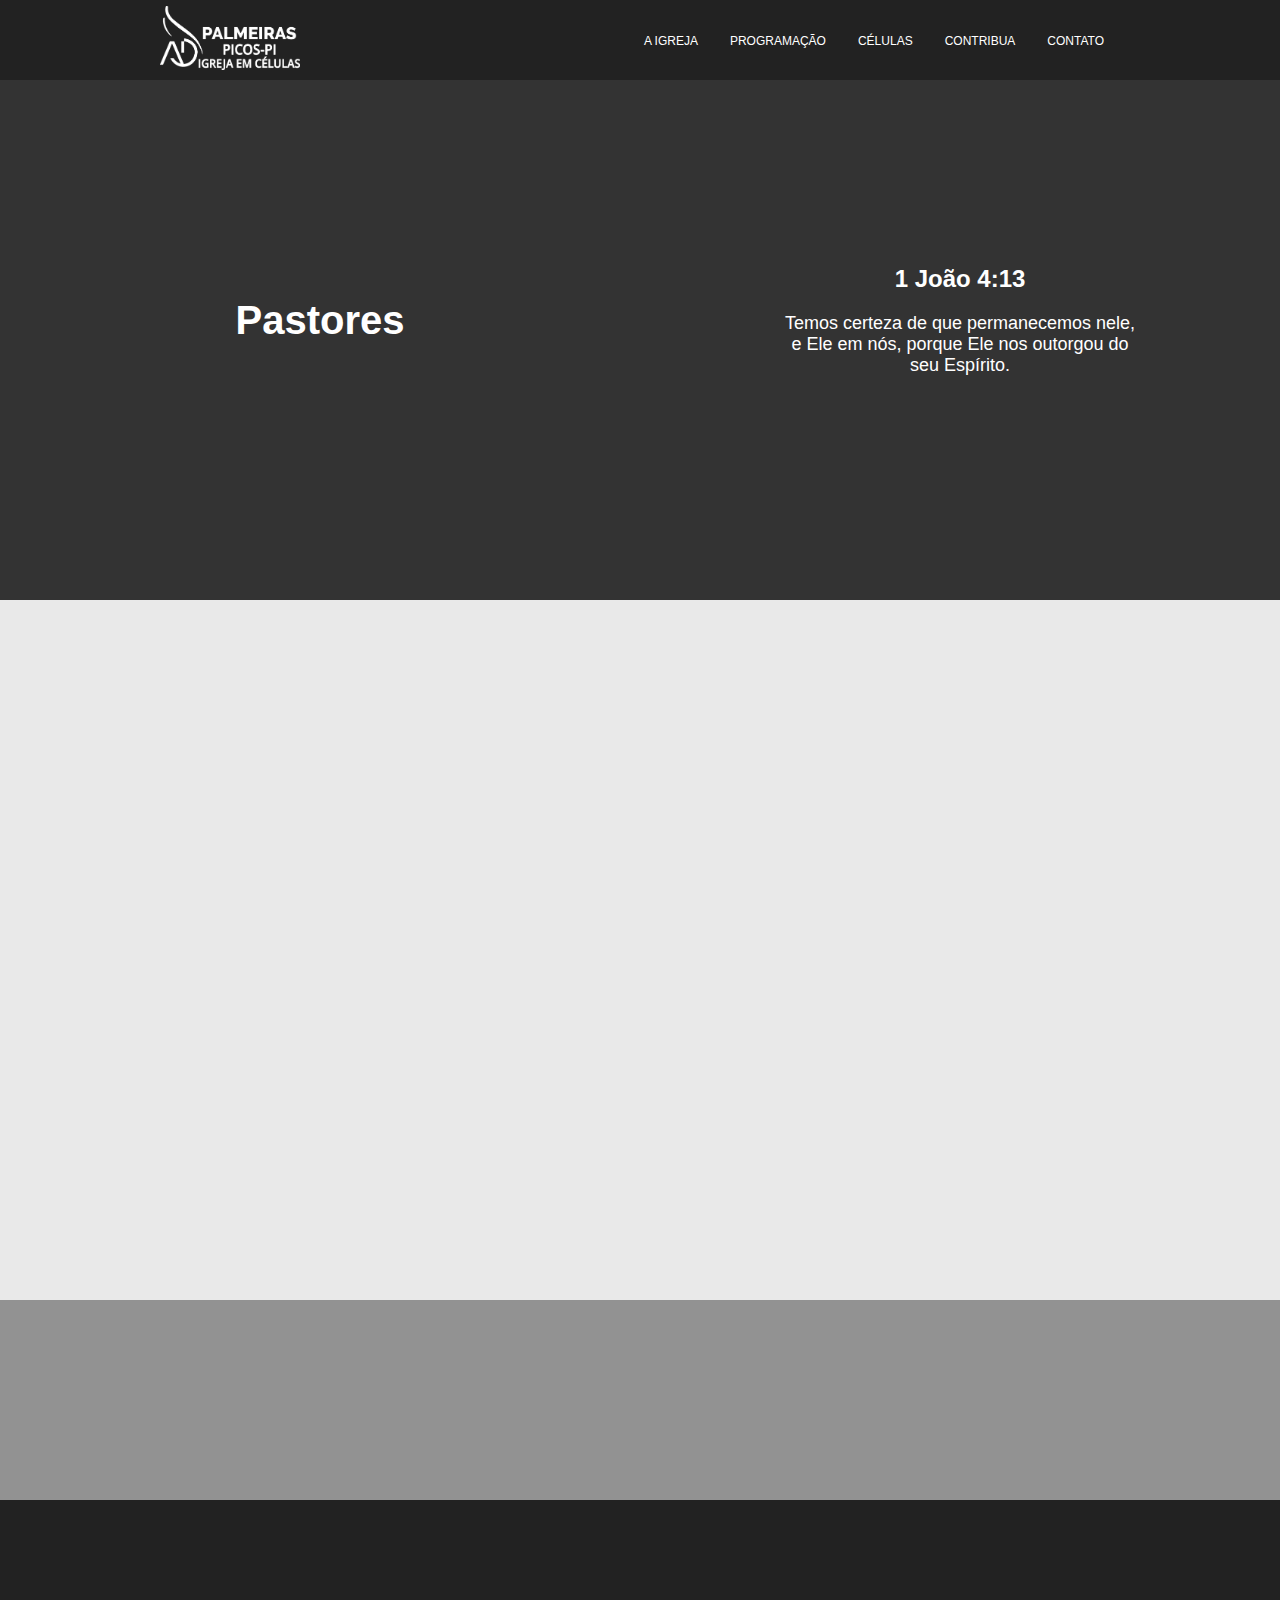
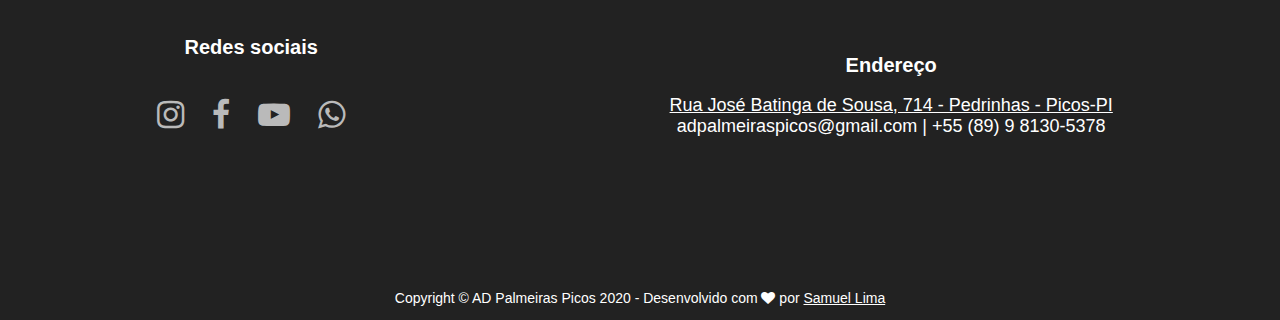
<file: pages/pastores.html>
<!DOCTYPE html>
<html lang="pt-br">
  <head>
    <meta charset="UTF-8">
    <meta name="viewport" content="width=device-width, initial-scale=1.0">
    <title>AD Palmeiras Church | Pastores</title>

    <link rel="stylesheet" href="../css/main.css">
  </head>

  <body>
    <header>
      <nav>
        <div class="container">
          <!-- LOGO DA IGREJA -->
          <a href="../index.html"><img id="logo" src="../img/logo.png" alt="logo"></a>

          <!-- BOTÃO DE MENU OCULTO PARA CELULAR -->
          <span id="mobile-menu"><button id="btnMenuMobile">Menu</button></span>

          <!-- MENU DE ACESSO -->
          <ul class="box-menu">
            <li class="menu-item"><a id="btn-a-igreja" href="">A IGREJA</a>
              <ul class="box-subMenu">
                <li class="subMenuItem"><a href="./sobre.html">SOBRE NÓS</a></li>
                <li class="subMenuItem"><a href="./ministerios.html">MINISTÉRIOS</a></li>
                <li class="subMenuItem"><a href="#">PASTORES</a></li>
              </ul>
            </li>

            <li class="menu-item"><a href="#">PROGRAMAÇÃO</a>
              <ul class="box-subMenu">
                <li class="subMenuItem"><a href="./eventos.html">EVENTOS</a></li>
                <li class="subMenuItem"><a href="./agenda.html">AGENDA</a></li>
              </ul>
            </li>

            <li class="menu-item"><a href="#">CÉLULAS</a>
              <ul class="box-subMenu">
                <li class="subMenuItem"><a href="./todasAsCelulas.html">TODAS AS CÉLULAS</a></li>
                <li class="subMenuItem"><a href="./queroParticipar.html">QUERO PARTICIPAR</a></li>
                <li class="subMenuItem"><a href="./compartilhamento.html">COMPARTILHAMENTO</a></li>
              </ul>
            </li>

            <li class="menu-item"><a href="./contribua.html">CONTRIBUA</a></li>
            <li class="menu-item"><a href="./contato.html">CONTATO</a></li>
          </ul>
        </div>
      </nav>

      <div class="content-header">
        <div class="info-header">
          <p class="txt3">Pastores</p>
        </div>

        <div class="texto-biblico">
          <h2>1 João 4:13</h2>
          <p class="txt1">Temos certeza de que permanecemos nele, e Ele em nós, 
            porque Ele nos outorgou do seu Espírito.
          </p>
        </div>
      </div>
    </header>

    <main style="background-color: #e9e9e9; width: 100%; height: 700px;">
    </main>

    <section style="background-color: #929292; width: 100%; height: 200px;">
      <!-- PÁGINA DE CAPTURA -->
    </section>

    <footer>
      <div class="infoFooter">

        <div class="box-social">
          <p class="txt2">Redes sociais</p><br>

          <ul class="social-list">
            <li class="icone-instagram">
              <a href="https://www.instagram.com/adpalmeiraspicos/" target="blank">
                <i class="fa fa-instagram" aria-hidden="true"></i>
              </a>
            </li>

            <li class="icone-facebook">
              <a href="https://www.facebook.com/adpalmeiraspicos/" target="blank">
                <i class="fa fa-facebook" aria-hidden="true"></i>
              </a>
            </li>

            <li class="icone-youtube">
              <a href="https://www.youtube.com/channel/UCHzd-3eNzYxPHLeCQanpg9g" target="blank">
                <i class="fa fa-youtube-play" aria-hidden="true"></i>
              </a>
            </li>

            <li class="icone-whatsapp">
              <a href="https://api.whatsapp.com/send?phone=558981305378&text=&source=&data=&app_absent=" target="blank">
                <i class="fa fa-whatsapp" aria-hidden="true"></i>
              </a>
            </li>
          </ul>
        </div>

        <div class="box-end">
          <p class="txt2">Endereço</p> <br>
          <a class="txt1" href="https://www.google.com.br/maps/place/7%C2%B004'30.7%22S+41%C2%B025'31.4%22W/@-7.075201,-41.4259452,209m/data=!3m2!1e3!4b1!4m14!1m7!3m6!1s0x79c1a9238d75625:0x7ba4c09108d435dd!2sR.+Projetada+Cento+e+Setenta+e+Quatro,+435-325+-+Pedrinhas,+Picos+-+PI,+64600-000!3b1!8m2!3d-7.0753603!4d-41.4254355!3m5!1s0x0:0x0!7e2!8m2!3d-7.0752006!4d-41.4253979?hl=pt-BR&authuser=0" target="blank">Rua José Batinga de Sousa, 714 - Pedrinhas - Picos-PI</a>
          <p class="txt1">adpalmeiraspicos@gmail.com | +55 (89) 9 8130-5378</p>
        </div>
      </div>

      <div class="credit">
        <p>Copyright &copy; AD Palmeiras Picos 2020 - Desenvolvido com <i class="fa fa-heart" aria-hidden="true"></i> por <a href="#samuel">Samuel Lima</a></p>
      </div>
    </footer>

    <script src="../scripts/index.js"></script>
  </body>
</html>
</file>
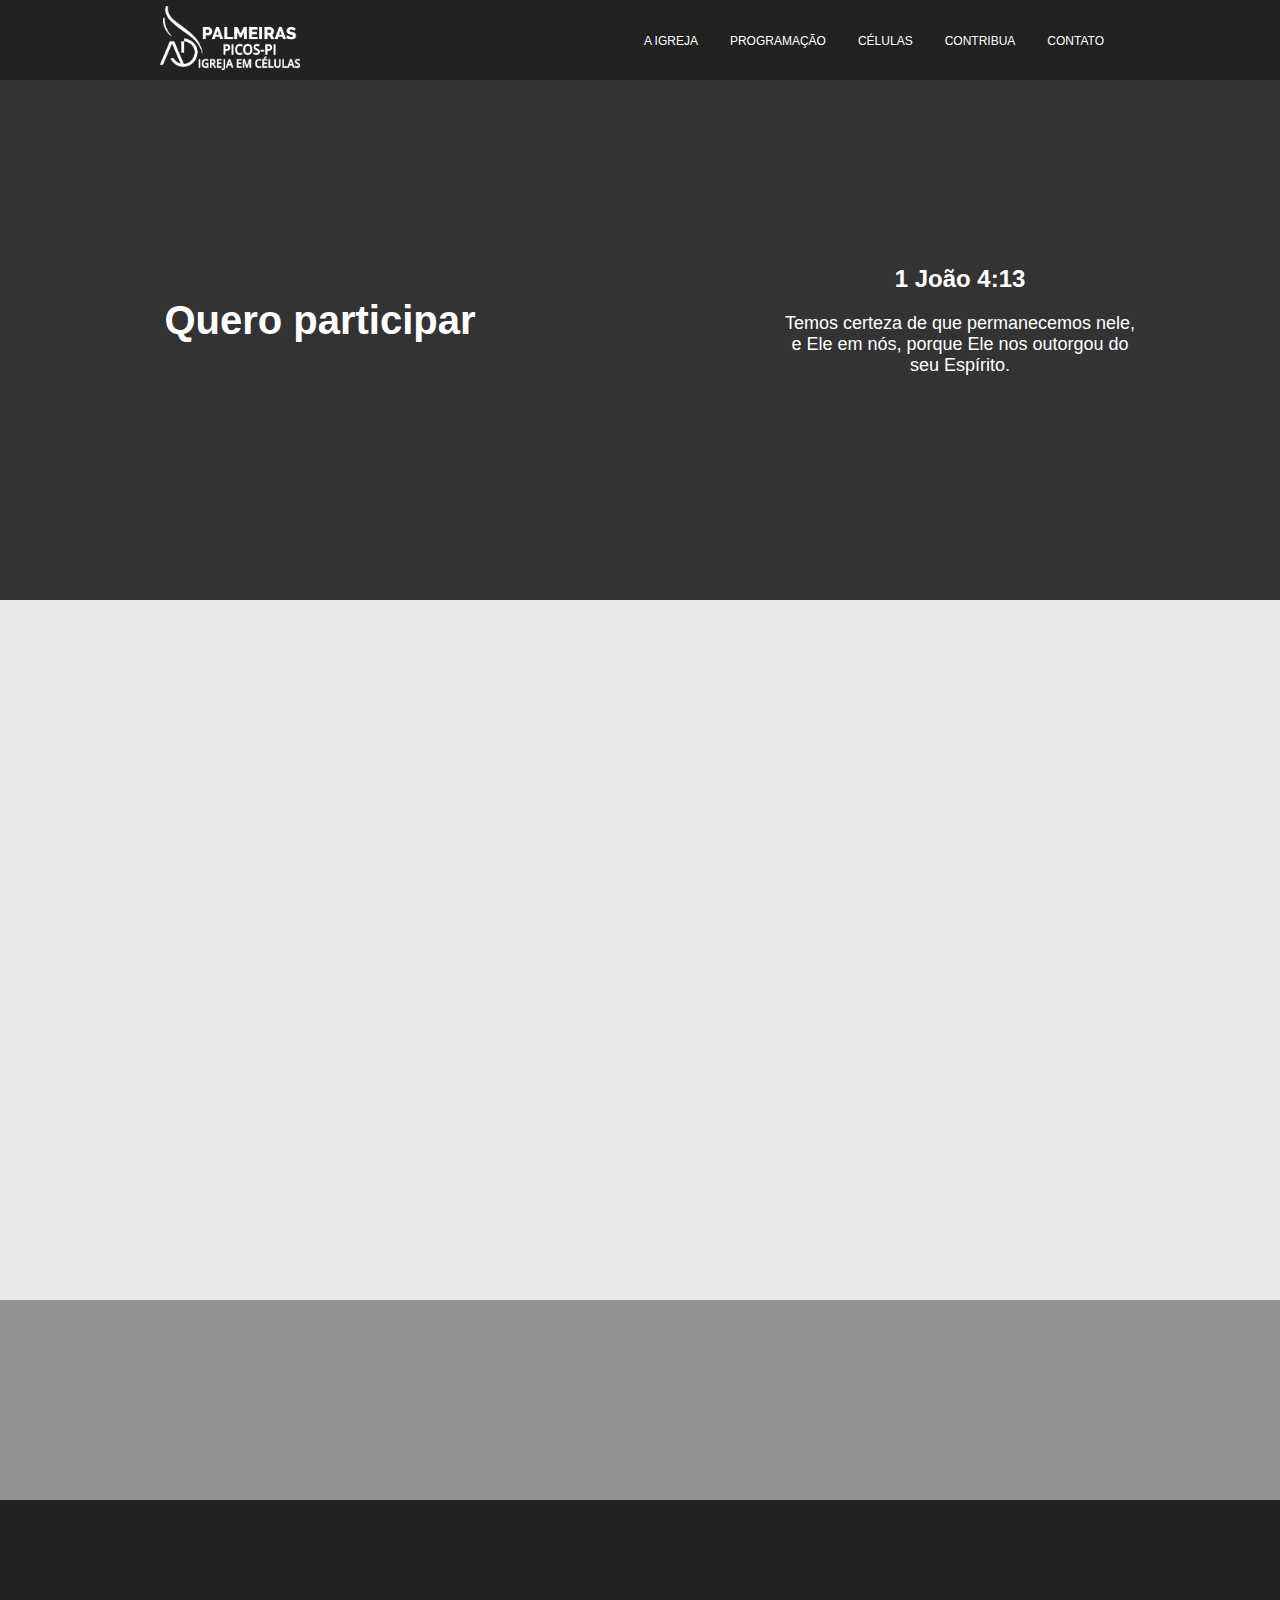
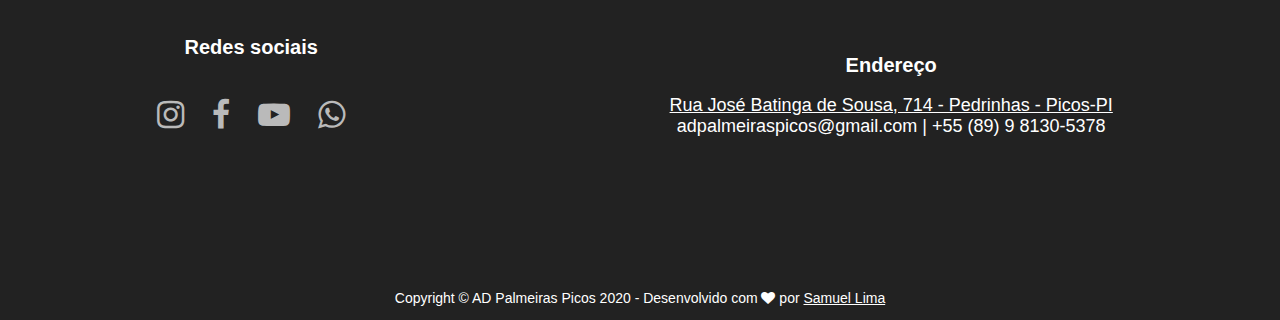
<file: pages/queroParticipar.html>
<!DOCTYPE html>
<html lang="pt-br">
  <head>
    <meta charset="UTF-8">
    <meta name="viewport" content="width=device-width, initial-scale=1.0">
    <title>AD Palmeiras Church | Quero participar</title>

    <link rel="stylesheet" href="../css/main.css">
  </head>

  <body>
    <header>
      <nav>
        <div class="container">
          <!-- LOGO DA IGREJA -->
          <a href="../index.html"><img id="logo" src="../img/logo.png" alt="logo"></a>

          <!-- BOTÃO DE MENU OCULTO PARA CELULAR -->
          <span id="mobile-menu"><button id="btnMenuMobile">Menu</button></span>

          <!-- MENU DE ACESSO -->
          <ul class="box-menu">
            <li class="menu-item"><a id="btn-a-igreja" href="">A IGREJA</a>
              <ul class="box-subMenu">
                <li class="subMenuItem"><a href="sobre.html">SOBRE NÓS</a></li>
                <li class="subMenuItem"><a href="./ministerios.html">MINISTÉRIOS</a></li>
                <li class="subMenuItem"><a href="./pastores.html">PASTORES</a></li>
              </ul>
            </li>

            <li class="menu-item"><a href="#">PROGRAMAÇÃO</a>
              <ul class="box-subMenu">
                <li class="subMenuItem"><a href="./eventos.html">EVENTOS</a></li>
                <li class="subMenuItem"><a href="./agenda.html">AGENDA</a></li>
              </ul>
            </li>

            <li class="menu-item"><a href="#">CÉLULAS</a>
              <ul class="box-subMenu">
                <li class="subMenuItem"><a href="./todasAsCelulas.html">TODAS AS CÉLULAS</a></li>
                <li class="subMenuItem"><a href="#">QUERO PARTICIPAR</a></li>
                <li class="subMenuItem"><a href="./compartilhamento.html">COMPARTILHAMENTO</a></li>
              </ul>
            </li>

            <li class="menu-item"><a href="./contribua.html">CONTRIBUA</a></li>
            <li class="menu-item"><a href="./contato.html">CONTATO</a></li>
          </ul>
        </div>
      </nav>

      <div class="content-header">
        <div class="info-header">
          <p class="txt3">Quero participar</p>
        </div>

        <div class="texto-biblico">
          <h2>1 João 4:13</h2>
          <p class="txt1">Temos certeza de que permanecemos nele, e Ele em nós, 
            porque Ele nos outorgou do seu Espírito.
          </p>
        </div>
      </div>
    </header>

    <main style="background-color: #e9e9e9; width: 100%; height: 700px;">
    </main>

    <section style="background-color: #929292; width: 100%; height: 200px;">
      <!-- PÁGINA DE CAPTURA -->
    </section>

    <footer>
      <div class="infoFooter">

        <div class="box-social">
          <p class="txt2">Redes sociais</p><br>

          <ul class="social-list">
            <li class="icone-instagram">
              <a href="https://www.instagram.com/adpalmeiraspicos/" target="blank">
                <i class="fa fa-instagram" aria-hidden="true"></i>
              </a>
            </li>

            <li class="icone-facebook">
              <a href="https://www.facebook.com/adpalmeiraspicos/" target="blank">
                <i class="fa fa-facebook" aria-hidden="true"></i>
              </a>
            </li>

            <li class="icone-youtube">
              <a href="https://www.youtube.com/channel/UCHzd-3eNzYxPHLeCQanpg9g" target="blank">
                <i class="fa fa-youtube-play" aria-hidden="true"></i>
              </a>
            </li>

            <li class="icone-whatsapp">
              <a href="https://api.whatsapp.com/send?phone=558981305378&text=&source=&data=&app_absent=" target="blank">
                <i class="fa fa-whatsapp" aria-hidden="true"></i>
              </a>
            </li>
          </ul>
        </div>

        <div class="box-end">
          <p class="txt2">Endereço</p> <br>
          <a class="txt1" href="https://www.google.com.br/maps/place/7%C2%B004'30.7%22S+41%C2%B025'31.4%22W/@-7.075201,-41.4259452,209m/data=!3m2!1e3!4b1!4m14!1m7!3m6!1s0x79c1a9238d75625:0x7ba4c09108d435dd!2sR.+Projetada+Cento+e+Setenta+e+Quatro,+435-325+-+Pedrinhas,+Picos+-+PI,+64600-000!3b1!8m2!3d-7.0753603!4d-41.4254355!3m5!1s0x0:0x0!7e2!8m2!3d-7.0752006!4d-41.4253979?hl=pt-BR&authuser=0" target="blank">Rua José Batinga de Sousa, 714 - Pedrinhas - Picos-PI</a>
          <p class="txt1">adpalmeiraspicos@gmail.com | +55 (89) 9 8130-5378</p>
        </div>
      </div>

      <div class="credit">
        <p>Copyright &copy; AD Palmeiras Picos 2020 - Desenvolvido com <i class="fa fa-heart" aria-hidden="true"></i> por <a href="#samuel">Samuel Lima</a></p>
      </div>
    </footer>

    <script src="../scripts/index.js"></script>
  </body>
</html>
</file>
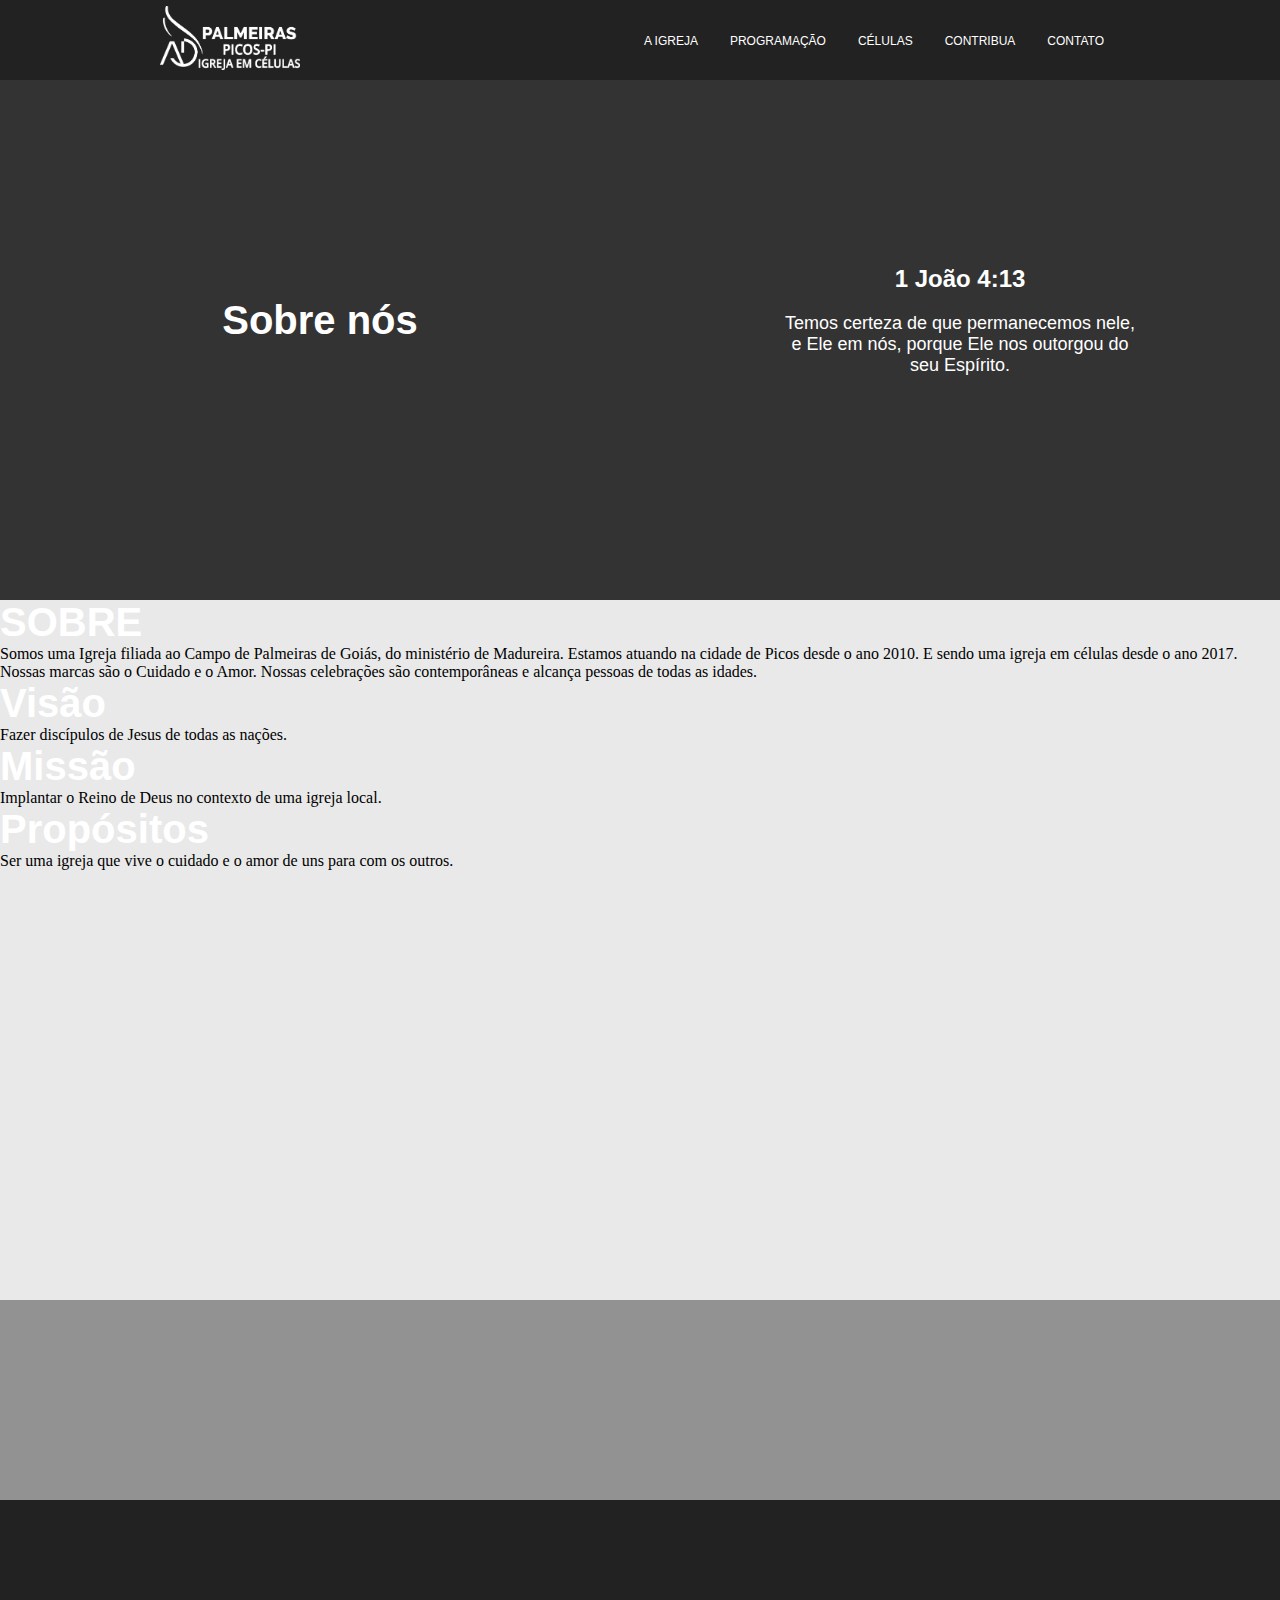
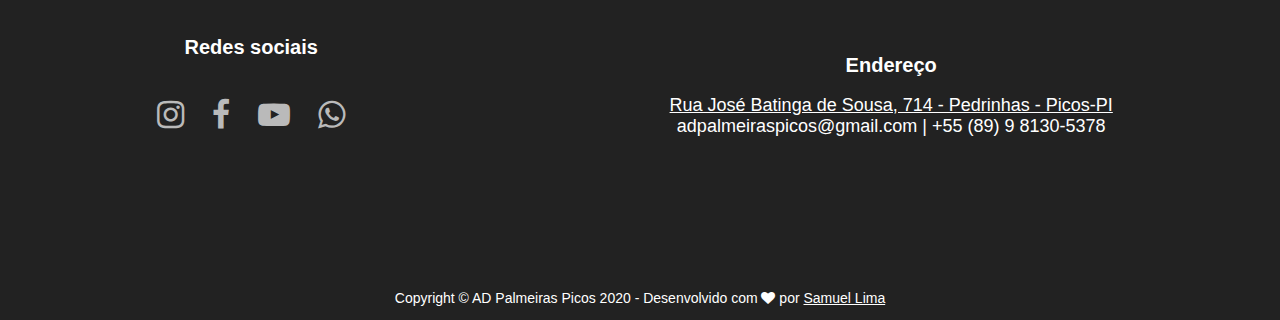
<file: pages/sobre.html>
<!DOCTYPE html>
<html lang="pt-br">
  <head>
    <meta charset="UTF-8">
    <meta name="viewport" content="width=device-width, initial-scale=1.0">
    <title>AD Palmeiras Church | Sobre</title>

    <link rel="stylesheet" href="../css/main.css">
  </head>

  <body>
    <header>
      <nav>
        <div class="container">
          <!-- LOGO DA IGREJA -->
          <a href="../index.html"><img id="logo" src="../img/logo.png" alt="logo"></a>

          <!-- BOTÃO DE MENU OCULTO PARA CELULAR -->
          <span id="mobile-menu"><button id="btnMenuMobile">Menu</button></span>

          <!-- MENU DE ACESSO -->
          <ul class="box-menu">
            <li class="menu-item"><a id="btn-a-igreja" href="">A IGREJA</a>
              <ul class="box-subMenu">
                <li class="subMenuItem"><a href="#">SOBRE NÓS</a></li>
                <li class="subMenuItem"><a href="./ministerios.html">MINISTÉRIOS</a></li>
                <li class="subMenuItem"><a href="./pastores.html">PASTORES</a></li>
              </ul>
            </li>

            <li class="menu-item"><a href="#">PROGRAMAÇÃO</a>
              <ul class="box-subMenu">
                <li class="subMenuItem"><a href="./eventos.html">EVENTOS</a></li>
                <li class="subMenuItem"><a href="./agenda.html">AGENDA</a></li>
              </ul>
            </li>

            <li class="menu-item"><a href="#">CÉLULAS</a>
              <ul class="box-subMenu">
                <li class="subMenuItem"><a href="./todasAsCelulas.html">TODAS AS CÉLULAS</a></li>
                <li class="subMenuItem"><a href="./queroParticipar.html">QUERO PARTICIPAR</a></li>
                <li class="subMenuItem"><a href="./compartilhamento.html">COMPARTILHAMENTO</a></li>
              </ul>
            </li>

            <li class="menu-item"><a href="./contribua.html">CONTRIBUA</a></li>
            <li class="menu-item"><a href="./contato.html">CONTATO</a></li>
          </ul>
        </div>
      </nav>

      <div class="content-header">
        <div class="info-header">
          <p class="txt3">Sobre nós</p>
        </div>

        <div class="texto-biblico">
          <h2>1 João 4:13</h2>
          <p class="txt1">Temos certeza de que permanecemos nele, e Ele em nós, 
            porque Ele nos outorgou do seu Espírito.
          </p>
        </div>
      </div>
    </header>

    <main style="background-color: #e9e9e9; width: 100%; height: 700px;">
      <div class="content-main">
        <p class="txt3">SOBRE</p>
        <p>Somos uma Igreja filiada ao Campo de Palmeiras de Goiás, do ministério de Madureira. 
          Estamos atuando na cidade de Picos desde o ano 2010. 
          E sendo uma igreja em células desde o ano 2017. 
          Nossas marcas são o Cuidado e o Amor. 
          Nossas celebrações são contemporâneas e alcança pessoas de todas as idades.
        </p>
    
        <p class="txt3">Visão</p>
        <p>Fazer discípulos de Jesus de todas as nações.</p>
    
        <p class="txt3">Missão</p>
        <p>Implantar o Reino de Deus no contexto de uma igreja local.</p>
    
        <p class="txt3">Propósitos</p>
        <p>Ser uma igreja que vive o cuidado e o amor de uns para com os outros.</p>
      </div>
    </main>

    <section style="background-color: #929292; width: 100%; height: 200px;">
      <!-- PÁGINA DE CAPTURA -->
    </section>

    <footer>
      <div class="infoFooter">

        <div class="box-social">
          <p class="txt2">Redes sociais</p><br>

          <ul class="social-list">
            <li class="icone-instagram">
              <a href="https://www.instagram.com/adpalmeiraspicos/" target="blank">
                <i class="fa fa-instagram" aria-hidden="true"></i>
              </a>
            </li>

            <li class="icone-facebook">
              <a href="https://www.facebook.com/adpalmeiraspicos/" target="blank">
                <i class="fa fa-facebook" aria-hidden="true"></i>
              </a>
            </li>

            <li class="icone-youtube">
              <a href="https://www.youtube.com/channel/UCHzd-3eNzYxPHLeCQanpg9g" target="blank">
                <i class="fa fa-youtube-play" aria-hidden="true"></i>
              </a>
            </li>

            <li class="icone-whatsapp">
              <a href="https://api.whatsapp.com/send?phone=558981305378&text=&source=&data=&app_absent=" target="blank">
                <i class="fa fa-whatsapp" aria-hidden="true"></i>
              </a>
            </li>
          </ul>
        </div>

        <div class="box-end">
          <p class="txt2">Endereço</p> <br>
          <a class="txt1" href="https://www.google.com.br/maps/place/7%C2%B004'30.7%22S+41%C2%B025'31.4%22W/@-7.075201,-41.4259452,209m/data=!3m2!1e3!4b1!4m14!1m7!3m6!1s0x79c1a9238d75625:0x7ba4c09108d435dd!2sR.+Projetada+Cento+e+Setenta+e+Quatro,+435-325+-+Pedrinhas,+Picos+-+PI,+64600-000!3b1!8m2!3d-7.0753603!4d-41.4254355!3m5!1s0x0:0x0!7e2!8m2!3d-7.0752006!4d-41.4253979?hl=pt-BR&authuser=0" target="blank">Rua José Batinga de Sousa, 714 - Pedrinhas - Picos-PI</a>
          <p class="txt1">adpalmeiraspicos@gmail.com | +55 (89) 9 8130-5378</p>
        </div>
      </div>

      <div class="credit">
        <p>Copyright &copy; AD Palmeiras Picos 2020 - Desenvolvido com <i class="fa fa-heart" aria-hidden="true"></i> por <a href="#samuel">Samuel Lima</a></p>
      </div>
    </footer>

    <script src="../scripts/index.js"></script>
  </body>
</html>
</file>
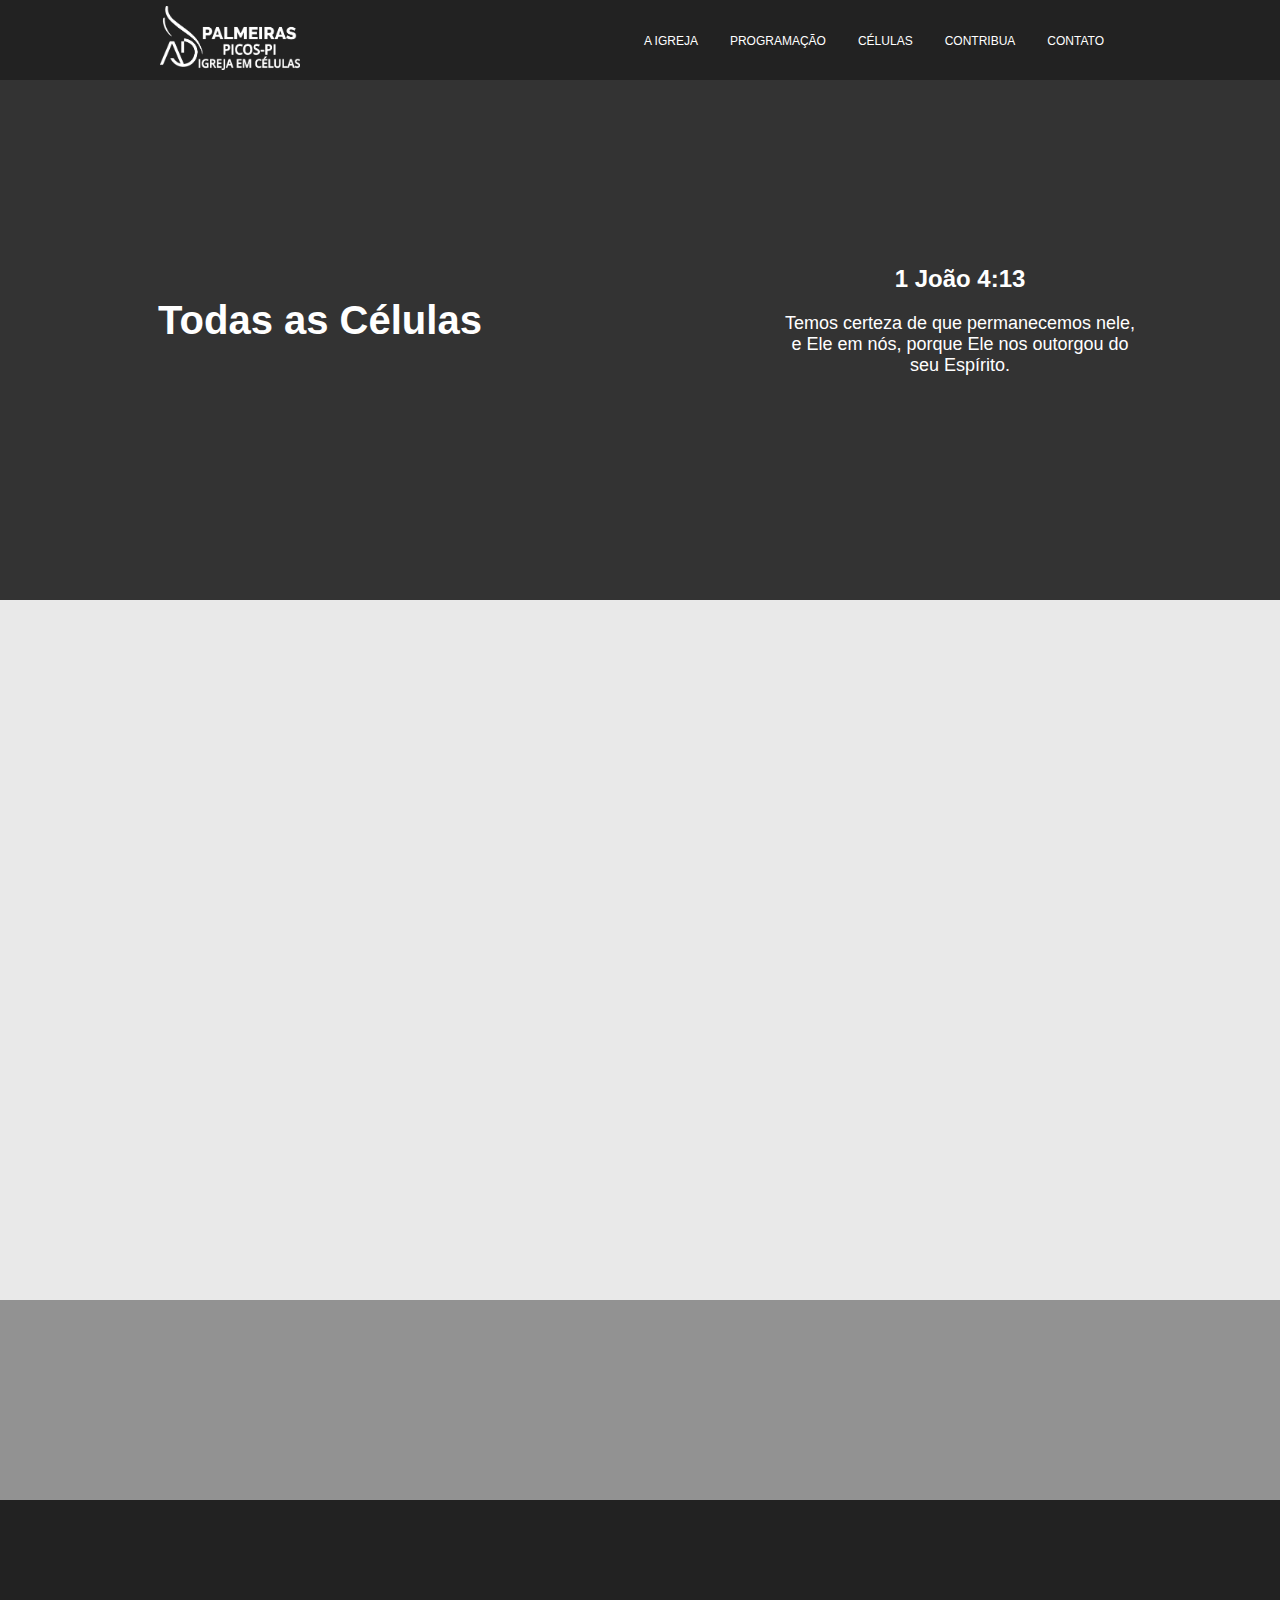
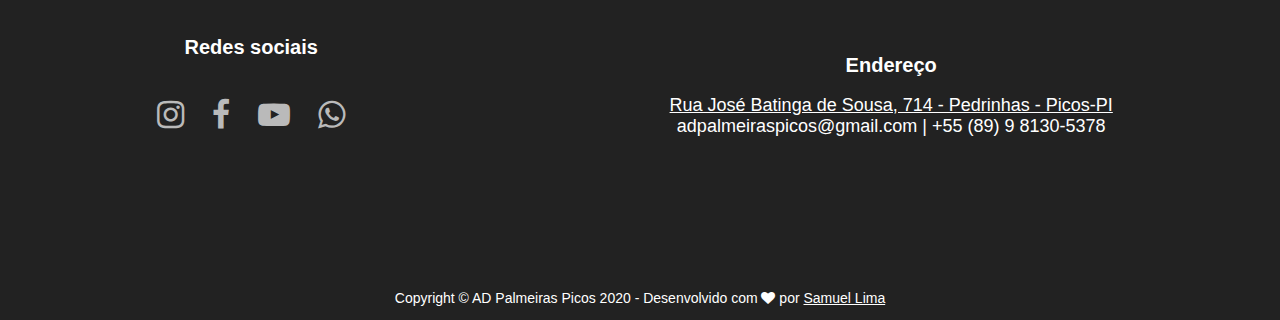
<file: pages/todasAsCelulas.html>
<!DOCTYPE html>
<html lang="pt-br">
  <head>
    <meta charset="UTF-8">
    <meta name="viewport" content="width=device-width, initial-scale=1.0">
    <title>AD Palmeiras Church | Todas as células</title>

    <link rel="stylesheet" href="../css/main.css">
  </head>

  <body>
    <header>
      <nav>
        <div class="container">
          <!-- LOGO DA IGREJA -->
          <a href="../index.html"><img id="logo" src="../img/logo.png" alt="logo"></a>

          <!-- BOTÃO DE MENU OCULTO PARA CELULAR -->
          <span id="mobile-menu"><button id="btnMenuMobile">Menu</button></span>

          <!-- MENU DE ACESSO -->
          <ul class="box-menu">
            <li class="menu-item"><a id="btn-a-igreja" href="">A IGREJA</a>
              <ul class="box-subMenu">
                <li class="subMenuItem"><a href="sobre.html">SOBRE NÓS</a></li>
                <li class="subMenuItem"><a href="./ministerios.html">MINISTÉRIOS</a></li>
                <li class="subMenuItem"><a href="./pastores.html">PASTORES</a></li>
              </ul>
            </li>

            <li class="menu-item"><a href="#">PROGRAMAÇÃO</a>
              <ul class="box-subMenu">
                <li class="subMenuItem"><a href="./eventos.html">EVENTOS</a></li>
                <li class="subMenuItem"><a href="./agenda.html">AGENDA</a></li>
              </ul>
            </li>

            <li class="menu-item"><a href="#">CÉLULAS</a>
              <ul class="box-subMenu">
                <li class="subMenuItem"><a href="#">TODAS AS CÉLULAS</a></li>
                <li class="subMenuItem"><a href="./queroParticipar.html">QUERO PARTICIPAR</a></li>
                <li class="subMenuItem"><a href="./compartilhamento.html">COMPARTILHAMENTO</a></li>
              </ul>
            </li>

            <li class="menu-item"><a href="./contribua.html">CONTRIBUA</a></li>
            <li class="menu-item"><a href="./contato.html">CONTATO</a></li>
          </ul>
        </div>
      </nav>

      <div class="content-header">
        <div class="info-header">
          <p class="txt3">Todas as Células</p>
        </div>

        <div class="texto-biblico">
          <h2>1 João 4:13</h2>
          <p class="txt1">Temos certeza de que permanecemos nele, e Ele em nós, 
            porque Ele nos outorgou do seu Espírito.
          </p>
        </div>
      </div>
    </header>

    <main style="background-color: #e9e9e9; width: 100%; height: 700px;">
    </main>

    <section style="background-color: #929292; width: 100%; height: 200px;">
      <!-- PÁGINA DE CAPTURA -->
    </section>

    <footer>
      <div class="infoFooter">

        <div class="box-social">
          <p class="txt2">Redes sociais</p><br>

          <ul class="social-list">
            <li class="icone-instagram">
              <a href="https://www.instagram.com/adpalmeiraspicos/" target="blank">
                <i class="fa fa-instagram" aria-hidden="true"></i>
              </a>
            </li>

            <li class="icone-facebook">
              <a href="https://www.facebook.com/adpalmeiraspicos/" target="blank">
                <i class="fa fa-facebook" aria-hidden="true"></i>
              </a>
            </li>

            <li class="icone-youtube">
              <a href="https://www.youtube.com/channel/UCHzd-3eNzYxPHLeCQanpg9g" target="blank">
                <i class="fa fa-youtube-play" aria-hidden="true"></i>
              </a>
            </li>

            <li class="icone-whatsapp">
              <a href="https://api.whatsapp.com/send?phone=558981305378&text=&source=&data=&app_absent=" target="blank">
                <i class="fa fa-whatsapp" aria-hidden="true"></i>
              </a>
            </li>
          </ul>
        </div>

        <div class="box-end">
          <p class="txt2">Endereço</p> <br>
          <a class="txt1" href="https://www.google.com.br/maps/place/7%C2%B004'30.7%22S+41%C2%B025'31.4%22W/@-7.075201,-41.4259452,209m/data=!3m2!1e3!4b1!4m14!1m7!3m6!1s0x79c1a9238d75625:0x7ba4c09108d435dd!2sR.+Projetada+Cento+e+Setenta+e+Quatro,+435-325+-+Pedrinhas,+Picos+-+PI,+64600-000!3b1!8m2!3d-7.0753603!4d-41.4254355!3m5!1s0x0:0x0!7e2!8m2!3d-7.0752006!4d-41.4253979?hl=pt-BR&authuser=0" target="blank">Rua José Batinga de Sousa, 714 - Pedrinhas - Picos-PI</a>
          <p class="txt1">adpalmeiraspicos@gmail.com | +55 (89) 9 8130-5378</p>
        </div>
      </div>

      <div class="credit">
        <p>Copyright &copy; AD Palmeiras Picos 2020 - Desenvolvido com <i class="fa fa-heart" aria-hidden="true"></i> por <a href="#samuel">Samuel Lima</a></p>
      </div>
    </footer>

    <script src="../scripts/index.js"></script>
  </body>
</html>
</file>
<file: css/main.css>
@import url('https://maxcdn.bootstrapcdn.com/font-awesome/4.6.3/css/font-awesome.min.css');

* {
  margin: 0;
  padding: 0;
}

header {
  background-color: #333;

  width: 100%;
  height: 600px;
}

nav {
  background-color: #222;
  width: 100%;
  height: 80px;

  display: flex;
  justify-content: center;
}

.container {
  max-width: 960px;
  width: 100%;

  display: flex;
  justify-content: space-between;
  align-items: center;

  flex-wrap: wrap;
}

#logo {
  width: 140px;
}

/* BOTÃO DE MENU OCULTO PARA CELULAR */

#mobile-menu {
  visibility: hidden;
}

/* MENU DE ACESSO */

.box-menu {
  list-style: none;
  display: flex;

  flex-wrap: wrap;
}

.menu-item {
  padding: 5px 16px;
}

.menu-item a {
  color: white;
  font-family: Arial, Helvetica, sans-serif;
  text-decoration: none;
  font-size: 12px;
}

/* SUB-MENU DE ACESSO */

.box-subMenu {
  position: absolute;
  list-style: none;
  display: none;
}

.box-menu .menu-item:hover .box-subMenu, 
.box-menu .menu-item.over .box-subMenu {
  display: block;
  background-color: #252525;
  border-radius: 5px;
  padding: 10px 0px;
}

.subMenuItem {
  width: 150px;
  padding: 10px 10px;
}

.subMenuItem:hover {
  background-color: #222;
}

/* INFORMAÇÕES DA CAPA DO SITE */

.content-header {
  width: 100%;
  height: 80%;
  display: flex;
  flex-wrap: wrap;
  justify-content: space-around;
  align-items: center;
}

.info-header {
  width: 30%;
  text-align: center;
}

.txt1 {
  color: white;
  font-family: Arial, Helvetica, sans-serif;
  font-size: 18px;
}

.txt2 {
  color: white;
  font-family: Arial, Helvetica, sans-serif;
  font-weight: bold;
  font-size: 20px;
}

.txt3 {
  color: white;
  font-family: Arial, Helvetica, sans-serif;
  font-weight: bold;
  font-size: 40px;
}

.texto-biblico {
  width: 30%;
  text-align: center;
}

.texto-biblico h2 {
  font-family: Arial, Helvetica, sans-serif;
  color: white;
  font-weight: bold;
  margin: 10px;
}

.texto-biblico p {
  font-family: Arial, Helvetica, sans-serif;
  color: white;
  font-weight: lighter;
  padding: 10px;
}


/* CONTEÚDO PRINCIPAL (MAIN) */

/* .content-main {
} */

/* PÁGINA DE CAPTURA */

/* FOOTER */

footer {
  background-color: #222;
  width: 100%;
  height: 400px;
}

.infoFooter {
  width: 100%;
  height: 390px;
  display: flex;
  justify-content: space-around;
  align-items: center;
  flex-wrap: wrap;
}

.box-social {
  text-align: center;
}

.social-list {
  list-style: none;
}


.social-list {
  list-style: none;
  font-size: 2em;
  margin: 10px;
  text-align: center;
}

.social-list li {
  display: inline-block;
  margin: 10px;
}

.social-list li a{color: #bababa;}

.icone-instagram a:hover {color: #cd539c;}

.icone-facebook a:hover {color: #4267b3;}

.icone-youtube a:hover {color: #f24423;}

.icone-whatsapp a:hover {color: #4dbea4;}

.icone-map a:hover {color: #d84a3c;}

.icone-heart i:hover {color: #f24423;}


.box-end {
  text-align: center;
  margin: 10px 30px;
}


.credit {
  width: 100%;
  height: 30px;
  background-color: #222;
  text-align: center;

  font-size: 14px;
  font-family: Arial, Helvetica, sans-serif;
  color: white;
}

.credit a {
  color: white;
}

@media screen and (max-width: 670px) {
  nav {
    height: 100px;
    padding-top: 10px;
  }

  .container {
    max-width: 95%;
    justify-content: space-between;
  }

  #logo {
    margin-bottom: 20px;
  }

  #mobile-menu {
    visibility: visible;
    margin: 30px 10px;
  }

  #mobile-menu button {
    background: none;
    border: none;
    color: white;

    border: white solid 1px;
    border-radius: 5px;

    padding: 10px 15px;

    font-weight: bold;

    outline: none;
  }

  .box-menu {
    margin-top: 2px;
    position: relative;
    background-color: #252525;
    border-radius: 0px 0px 5px 5px;
    visibility: hidden;
  }

  .menu-item {
    width: 100%;
    height: 30px;
    display: flex;
    justify-content: center;
    padding: 10px;
  }

  .box-subMenu {
    border: #111 solid 1px;
  }

  .content-header {
    flex-direction: column;
  }


  .txt1 {
    font-size: 16px;
  }

  .txt2 {
    font-size: 20px;
  }

  .txt3 {
    font-size: 30px;
  }

  .info-header {
    width: 80%;
  }

  .texto-biblico {
    width: 80%;
  }
}
</file>
